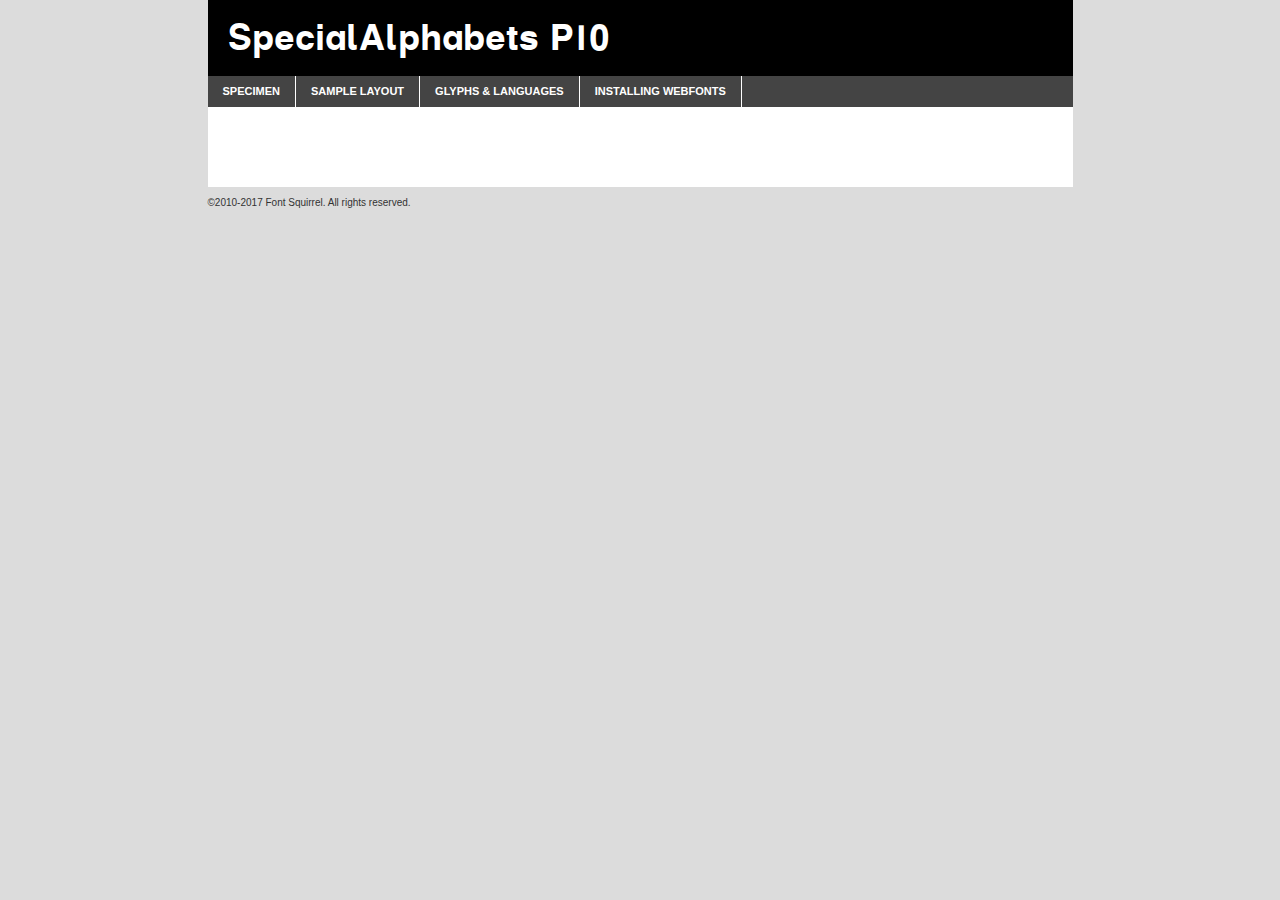
<file: TRIEDUC_OLD_1/assets/fonts/webfontkit-20191029-000448/specialalphabetsp10-demo.html>
<!DOCTYPE html PUBLIC "-//W3C//DTD XHTML 1.0 Transitional//EN"
	"http://www.w3.org/TR/xhtml1/DTD/xhtml1-transitional.dtd">

<html xmlns="http://www.w3.org/1999/xhtml" xml:lang="en" lang="en">
<head>
	<meta http-equiv="Content-Type" content="text/html; charset=utf-8" />
	<script src="http://ajax.googleapis.com/ajax/libs/jquery/1.7.2/jquery.min.js" type="text/javascript" charset="utf-8"></script>
	<script type="text/javascript">
	(function($){$.fn.easyTabs=function(option){var param=jQuery.extend({fadeSpeed:"fast",defaultContent:1,activeClass:'active'},option);$(this).each(function(){var thisId="#"+this.id;if(param.defaultContent==''){param.defaultContent=1;}
	if(typeof param.defaultContent=="number")
	{var defaultTab=$(thisId+" .tabs li:eq("+(param.defaultContent-1)+") a").attr('href').substr(1);}else{var defaultTab=param.defaultContent;}
	$(thisId+" .tabs li a").each(function(){var tabToHide=$(this).attr('href').substr(1);$("#"+tabToHide).addClass('easytabs-tab-content');});hideAll();changeContent(defaultTab);function hideAll(){$(thisId+" .easytabs-tab-content").hide();}
	function changeContent(tabId){hideAll();$(thisId+" .tabs li").removeClass(param.activeClass);$(thisId+" .tabs li a[href=#"+tabId+"]").closest('li').addClass(param.activeClass);if(param.fadeSpeed!="none")
	{$(thisId+" #"+tabId).fadeIn(param.fadeSpeed);}else{$(thisId+" #"+tabId).show();}}
	$(thisId+" .tabs li").click(function(){var tabId=$(this).find('a').attr('href').substr(1);changeContent(tabId);return false;});});}})(jQuery);
	</script>
	<link rel="stylesheet" href="specimen_files/specimen_stylesheet.css" type="text/css" charset="utf-8" />
	<link rel="stylesheet" href="stylesheet.css" type="text/css" charset="utf-8" />

	<style type="text/css">
					body{
				font-family: 'specialalphabetsp10';
							}
		</style>

	<title>SpecialAlphabets P10 Specimen</title>
	
	
	<script type="text/javascript" charset="utf-8">
		$(document).ready(function() {
			$('#container').easyTabs({defaultContent:1});
		});
	</script>
</head>

<body>
<div id="container">
	<div id="header">
		SpecialAlphabets P10	</div>
	<ul class="tabs">
		<li><a href="#specimen">Specimen</a></li>
		<li><a href="#layout">Sample Layout</a></li>
				<li><a href="#glyphs">Glyphs &amp; Languages</a></li>
		<li><a href="#installing">Installing Webfonts</a></li>
		
	</ul>
	
	<div id="main_content">

		
			<div id="specimen">
		
				<div class="section">
					<div class="grid12 firstcol">
						<div class="huge">AaBb</div>
					</div>
				</div>
		
				<div class="section">
					<div class="glyph_range">A&#x200B;B&#x200b;C&#x200b;D&#x200b;E&#x200b;F&#x200b;G&#x200b;H&#x200b;I&#x200b;J&#x200b;K&#x200b;L&#x200b;M&#x200b;N&#x200b;O&#x200b;P&#x200b;Q&#x200b;R&#x200b;S&#x200b;T&#x200b;U&#x200b;V&#x200b;W&#x200b;X&#x200b;Y&#x200b;Z&#x200b;a&#x200b;b&#x200b;c&#x200b;d&#x200b;e&#x200b;f&#x200b;g&#x200b;h&#x200b;i&#x200b;j&#x200b;k&#x200b;l&#x200b;m&#x200b;n&#x200b;o&#x200b;p&#x200b;q&#x200b;r&#x200b;s&#x200b;t&#x200b;u&#x200b;v&#x200b;w&#x200b;x&#x200b;y&#x200b;z&#x200b;1&#x200b;2&#x200b;3&#x200b;4&#x200b;5&#x200b;6&#x200b;7&#x200b;8&#x200b;9&#x200b;0&#x200b;&amp;&#x200b;.&#x200b;,&#x200b;?&#x200b;!&#x200b;&#64;&#x200b;(&#x200b;)&#x200b;#&#x200b;$&#x200b;%&#x200b;*&#x200b;+&#x200b;-&#x200b;=&#x200b;:&#x200b;;</div>
				</div>
				<div class="section">
					<div class="grid12 firstcol">
						<table class="sample_table">
							<tr><td>10</td><td class="size10">abcdefghijklmnopqrstuvwxyzABCDEFGHIJKLMNOPQRSTUVWXYZ0123456789abcdefghijklmnopqrstuvwxyzABCDEFGHIJKLMNOPQRSTUVWXYZ0123456789abcdefghijklmnopqrstuvwxyzABCDEFGHIJKLMNOPQRSTUVWXYZ</td></tr>
							<tr><td>11</td><td class="size11">abcdefghijklmnopqrstuvwxyzABCDEFGHIJKLMNOPQRSTUVWXYZ0123456789abcdefghijklmnopqrstuvwxyzABCDEFGHIJKLMNOPQRSTUVWXYZ0123456789abcdefghijklmnopqrstuvwxyzABCDEFGHIJKLMNOPQRSTUVWXYZ</td></tr>
							<tr><td>12</td><td class="size12">abcdefghijklmnopqrstuvwxyzABCDEFGHIJKLMNOPQRSTUVWXYZ0123456789abcdefghijklmnopqrstuvwxyzABCDEFGHIJKLMNOPQRSTUVWXYZ0123456789abcdefghijklmnopqrstuvwxyzABCDEFGHIJKLMNOPQRSTUVWXYZ</td></tr>
							<tr><td>13</td><td class="size13">abcdefghijklmnopqrstuvwxyzABCDEFGHIJKLMNOPQRSTUVWXYZ0123456789abcdefghijklmnopqrstuvwxyzABCDEFGHIJKLMNOPQRSTUVWXYZ0123456789abcdefghijklmnopqrstuvwxyzABCDEFGHIJKLMNOPQRSTUVWXYZ</td></tr>
							<tr><td>14</td><td class="size14">abcdefghijklmnopqrstuvwxyzABCDEFGHIJKLMNOPQRSTUVWXYZ0123456789abcdefghijklmnopqrstuvwxyzABCDEFGHIJKLMNOPQRSTUVWXYZ0123456789abcdefghijklmnopqrstuvwxyzABCDEFGHIJKLMNOPQRSTUVWXYZ</td></tr>
							<tr><td>16</td><td class="size16">abcdefghijklmnopqrstuvwxyzABCDEFGHIJKLMNOPQRSTUVWXYZ0123456789abcdefghijklmnopqrstuvwxyzABCDEFGHIJKLMNOPQRSTUVWXYZ</td></tr>
							<tr><td>18</td><td class="size18">abcdefghijklmnopqrstuvwxyzABCDEFGHIJKLMNOPQRSTUVWXYZ0123456789abcdefghijklmnopqrstuvwxyzABCDEFGHIJKLMNOPQRSTUVWXYZ</td></tr>
							<tr><td>20</td><td class="size20">abcdefghijklmnopqrstuvwxyzABCDEFGHIJKLMNOPQRSTUVWXYZ0123456789abcdefghijklmnopqrstuvwxyzABCDEFGHIJKLMNOPQRSTUVWXYZ</td></tr>
							<tr><td>24</td><td class="size24">abcdefghijklmnopqrstuvwxyzABCDEFGHIJKLMNOPQRSTUVWXYZ0123456789abcdefghijklmnopqrstuvwxyzABCDEFGHIJKLMNOPQRSTUVWXYZ</td></tr>
							<tr><td>30</td><td class="size30">abcdefghijklmnopqrstuvwxyzABCDEFGHIJKLMNOPQRSTUVWXYZ0123456789abcdefghijklmnopqrstuvwxyzABCDEFGHIJKLMNOPQRSTUVWXYZ</td></tr>
							<tr><td>36</td><td class="size36">abcdefghijklmnopqrstuvwxyzABCDEFGHIJKLMNOPQRSTUVWXYZ0123456789abcdefghijklmnopqrstuvwxyzABCDEFGHIJKLMNOPQRSTUVWXYZ</td></tr>
							<tr><td>48</td><td class="size48">abcdefghijklmnopqrstuvwxyzABCDEFGHIJKLMNOPQRSTUVWXYZ0123456789abcdefghijklmnopqrstuvwxyzABCDEFGHIJKLMNOPQRSTUVWXYZ</td></tr>
							<tr><td>60</td><td class="size60">abcdefghijklmnopqrstuvwxyzABCDEFGHIJKLMNOPQRSTUVWXYZ0123456789abcdefghijklmnopqrstuvwxyzABCDEFGHIJKLMNOPQRSTUVWXYZ</td></tr>
							<tr><td>72</td><td class="size72">abcdefghijklmnopqrstuvwxyzABCDEFGHIJKLMNOPQRSTUVWXYZ0123456789abcdefghijklmnopqrstuvwxyzABCDEFGHIJKLMNOPQRSTUVWXYZ</td></tr>
							<tr><td>90</td><td class="size90">abcdefghijklmnopqrstuvwxyzABCDEFGHIJKLMNOPQRSTUVWXYZ0123456789abcdefghijklmnopqrstuvwxyzABCDEFGHIJKLMNOPQRSTUVWXYZ</td></tr>
						</table>
				
					</div>
			
				</div>
		
		
		
								<div class="section" id="bodycomparison">


										<div id="xheight">
				<div class="fontbody">&#x25FC;&#x25FC;&#x25FC;&#x25FC;&#x25FC;&#x25FC;&#x25FC;&#x25FC;&#x25FC;&#x25FC;&#x25FC;&#x25FC;&#x25FC;&#x25FC;&#x25FC;&#x25FC;&#x25FC;&#x25FC;&#x25FC;&#x25FC;&#x25FC;&#x25FC;&#x25FC;&#x25FC;&#x25FC;&#x25FC;&#x25FC;&#x25FC;&#x25FC;&#x25FC;&#x25FC;&#x25FC;&#x25FC;&#x25FC;&#x25FC;&#x25FC;&#x25FC;&#x25FC;&#x25FC;&#x25FC;&#x25FC;&#x25FC;&#x25FC;&#x25FC;&#x25FC;&#x25FC;&#x25FC;&#x25FC;&#x25FC;&#x25FC;&#x25FC;&#x25FC;&#x25FC;&#x25FC;&#x25FC;&#x25FC;&#x25FC;&#x25FC;&#x25FC;&#x25FC;&#x25FC;&#x25FC;&#x25FC;&#x25FC;&#x25FC;&#x25FC;&#x25FC;&#x25FC;&#x25FC;&#x25FC;&#x25FC;&#x25FC;&#x25FC;&#x25FC;&#x25FC;&#x25FC;&#x25FC;&#x25FC;&#x25FC;&#x25FC;&#x25FC;&#x25FC;&#x25FC;&#x25FC;&#x25FC;&#x25FC;&#x25FC;&#x25FC;&#x25FC;&#x25FC;&#x25FC;&#x25FC;&#x25FC;&#x25FC;&#x25FC;&#x25FC;&#x25FC;&#x25FC;&#x25FC;body</div><div class="arialbody">body</div><div class="verdanabody">body</div><div class="georgiabody">body</div></div>
										<div class="fontbody" style="z-index:1">
											body<span>SpecialAlphabets P10</span>
										</div>
										<div class="arialbody" style="z-index:1">
											body<span>Arial</span>
										</div>
										<div class="verdanabody" style="z-index:1">
											body<span>Verdana</span>
										</div>
										<div class="georgiabody" style="z-index:1">
											body<span>Georgia</span>
										</div>



								</div>
		
		
				<div class="section psample psample_row1" id="">
					
					<div class="grid2 firstcol">
						<p class="size10"><span>10.</span>Aenean lacinia bibendum nulla sed consectetur. Fusce dapibus, tellus ac cursus commodo, tortor mauris condimentum nibh, ut fermentum massa justo sit amet risus. Nullam id dolor id nibh ultricies vehicula ut id elit. Cum sociis natoque penatibus et magnis dis parturient montes, nascetur ridiculus mus. Nulla vitae elit libero, a pharetra augue.</p>
			
					</div>
					<div class="grid3">
						<p class="size11"><span>11.</span>Aenean lacinia bibendum nulla sed consectetur. Fusce dapibus, tellus ac cursus commodo, tortor mauris condimentum nibh, ut fermentum massa justo sit amet risus. Nullam id dolor id nibh ultricies vehicula ut id elit. Cum sociis natoque penatibus et magnis dis parturient montes, nascetur ridiculus mus. Nulla vitae elit libero, a pharetra augue.</p>
			
					</div>
					<div class="grid3">
						<p class="size12"><span>12.</span>Aenean lacinia bibendum nulla sed consectetur. Fusce dapibus, tellus ac cursus commodo, tortor mauris condimentum nibh, ut fermentum massa justo sit amet risus. Nullam id dolor id nibh ultricies vehicula ut id elit. Cum sociis natoque penatibus et magnis dis parturient montes, nascetur ridiculus mus. Nulla vitae elit libero, a pharetra augue.</p>
			
					</div>
					<div class="grid4">
						<p class="size13"><span>13.</span>Aenean lacinia bibendum nulla sed consectetur. Fusce dapibus, tellus ac cursus commodo, tortor mauris condimentum nibh, ut fermentum massa justo sit amet risus. Nullam id dolor id nibh ultricies vehicula ut id elit. Cum sociis natoque penatibus et magnis dis parturient montes, nascetur ridiculus mus. Nulla vitae elit libero, a pharetra augue.</p>
			
					</div>
					<div class="white_blend"></div>
					
				</div>
				<div class="section psample psample_row2" id="">
					<div class="grid3 firstcol">
						<p class="size14"><span>14.</span>Aenean lacinia bibendum nulla sed consectetur. Fusce dapibus, tellus ac cursus commodo, tortor mauris condimentum nibh, ut fermentum massa justo sit amet risus. Nullam id dolor id nibh ultricies vehicula ut id elit. Cum sociis natoque penatibus et magnis dis parturient montes, nascetur ridiculus mus. Nulla vitae elit libero, a pharetra augue.</p>
			
					</div>
					<div class="grid4">
						<p class="size16"><span>16.</span>Aenean lacinia bibendum nulla sed consectetur. Fusce dapibus, tellus ac cursus commodo, tortor mauris condimentum nibh, ut fermentum massa justo sit amet risus. Nullam id dolor id nibh ultricies vehicula ut id elit. Cum sociis natoque penatibus et magnis dis parturient montes, nascetur ridiculus mus. Nulla vitae elit libero, a pharetra augue.</p>
			
					</div>
					<div class="grid5">
						<p class="size18"><span>18.</span>Aenean lacinia bibendum nulla sed consectetur. Fusce dapibus, tellus ac cursus commodo, tortor mauris condimentum nibh, ut fermentum massa justo sit amet risus. Nullam id dolor id nibh ultricies vehicula ut id elit. Cum sociis natoque penatibus et magnis dis parturient montes, nascetur ridiculus mus. Nulla vitae elit libero, a pharetra augue.</p>
			
					</div>

					<div class="white_blend"></div>

				</div>
				
				<div class="section psample psample_row3" id="">
					<div class="grid5 firstcol">
						<p class="size20"><span>20.</span>Aenean lacinia bibendum nulla sed consectetur. Fusce dapibus, tellus ac cursus commodo, tortor mauris condimentum nibh, ut fermentum massa justo sit amet risus. Nullam id dolor id nibh ultricies vehicula ut id elit. Cum sociis natoque penatibus et magnis dis parturient montes, nascetur ridiculus mus. Nulla vitae elit libero, a pharetra augue.</p>
					</div>
					<div class="grid7">
						<p class="size24"><span>24.</span>Aenean lacinia bibendum nulla sed consectetur. Fusce dapibus, tellus ac cursus commodo, tortor mauris condimentum nibh, ut fermentum massa justo sit amet risus. Nullam id dolor id nibh ultricies vehicula ut id elit. Cum sociis natoque penatibus et magnis dis parturient montes, nascetur ridiculus mus. Nulla vitae elit libero, a pharetra augue.</p>
					</div>
					
					<div class="white_blend"></div>
					
				</div>
				
				<div class="section psample psample_row4" id="">
					<div class="grid12 firstcol">
						<p class="size30"><span>30.</span>Aenean lacinia bibendum nulla sed consectetur. Fusce dapibus, tellus ac cursus commodo, tortor mauris condimentum nibh, ut fermentum massa justo sit amet risus. Nullam id dolor id nibh ultricies vehicula ut id elit. Cum sociis natoque penatibus et magnis dis parturient montes, nascetur ridiculus mus. Nulla vitae elit libero, a pharetra augue.</p>
					</div>
					<div class="white_blend"></div>
					
				</div>
				
				
				
				<div class="section psample psample_row1 fullreverse">
					<div class="grid2 firstcol">
						<p class="size10"><span>10.</span>Aenean lacinia bibendum nulla sed consectetur. Fusce dapibus, tellus ac cursus commodo, tortor mauris condimentum nibh, ut fermentum massa justo sit amet risus. Nullam id dolor id nibh ultricies vehicula ut id elit. Cum sociis natoque penatibus et magnis dis parturient montes, nascetur ridiculus mus. Nulla vitae elit libero, a pharetra augue.</p>
			
					</div>
					<div class="grid3">
						<p class="size11"><span>11.</span>Aenean lacinia bibendum nulla sed consectetur. Fusce dapibus, tellus ac cursus commodo, tortor mauris condimentum nibh, ut fermentum massa justo sit amet risus. Nullam id dolor id nibh ultricies vehicula ut id elit. Cum sociis natoque penatibus et magnis dis parturient montes, nascetur ridiculus mus. Nulla vitae elit libero, a pharetra augue.</p>
			
					</div>
					<div class="grid3">
						<p class="size12"><span>12.</span>Aenean lacinia bibendum nulla sed consectetur. Fusce dapibus, tellus ac cursus commodo, tortor mauris condimentum nibh, ut fermentum massa justo sit amet risus. Nullam id dolor id nibh ultricies vehicula ut id elit. Cum sociis natoque penatibus et magnis dis parturient montes, nascetur ridiculus mus. Nulla vitae elit libero, a pharetra augue.</p>
			
					</div>
					<div class="grid4">
						<p class="size13"><span>13.</span>Aenean lacinia bibendum nulla sed consectetur. Fusce dapibus, tellus ac cursus commodo, tortor mauris condimentum nibh, ut fermentum massa justo sit amet risus. Nullam id dolor id nibh ultricies vehicula ut id elit. Cum sociis natoque penatibus et magnis dis parturient montes, nascetur ridiculus mus. Nulla vitae elit libero, a pharetra augue.</p>
			
					</div>
					<div class="black_blend"></div>
					
				</div>
				
				<div class="section psample psample_row2 fullreverse">
					<div class="grid3 firstcol">
						<p class="size14"><span>14.</span>Aenean lacinia bibendum nulla sed consectetur. Fusce dapibus, tellus ac cursus commodo, tortor mauris condimentum nibh, ut fermentum massa justo sit amet risus. Nullam id dolor id nibh ultricies vehicula ut id elit. Cum sociis natoque penatibus et magnis dis parturient montes, nascetur ridiculus mus. Nulla vitae elit libero, a pharetra augue.</p>
			
					</div>
					<div class="grid4">
						<p class="size16"><span>16.</span>Aenean lacinia bibendum nulla sed consectetur. Fusce dapibus, tellus ac cursus commodo, tortor mauris condimentum nibh, ut fermentum massa justo sit amet risus. Nullam id dolor id nibh ultricies vehicula ut id elit. Cum sociis natoque penatibus et magnis dis parturient montes, nascetur ridiculus mus. Nulla vitae elit libero, a pharetra augue.</p>
			
					</div>
					<div class="grid5">
						<p class="size18"><span>18.</span>Aenean lacinia bibendum nulla sed consectetur. Fusce dapibus, tellus ac cursus commodo, tortor mauris condimentum nibh, ut fermentum massa justo sit amet risus. Nullam id dolor id nibh ultricies vehicula ut id elit. Cum sociis natoque penatibus et magnis dis parturient montes, nascetur ridiculus mus. Nulla vitae elit libero, a pharetra augue.</p>
			
					</div>
					<div class="black_blend"></div>

				</div>
				
				<div class="section psample fullreverse psample_row3" id="">
					<div class="grid5 firstcol">
						<p class="size20"><span>20.</span>Aenean lacinia bibendum nulla sed consectetur. Fusce dapibus, tellus ac cursus commodo, tortor mauris condimentum nibh, ut fermentum massa justo sit amet risus. Nullam id dolor id nibh ultricies vehicula ut id elit. Cum sociis natoque penatibus et magnis dis parturient montes, nascetur ridiculus mus. Nulla vitae elit libero, a pharetra augue.</p>
					</div>
					<div class="grid7">
						<p class="size24"><span>24.</span>Aenean lacinia bibendum nulla sed consectetur. Fusce dapibus, tellus ac cursus commodo, tortor mauris condimentum nibh, ut fermentum massa justo sit amet risus. Nullam id dolor id nibh ultricies vehicula ut id elit. Cum sociis natoque penatibus et magnis dis parturient montes, nascetur ridiculus mus. Nulla vitae elit libero, a pharetra augue.</p>
					</div>
					
					<div class="black_blend"></div>
					
				</div>
				
				<div class="section psample fullreverse psample_row4" id="" style="border-bottom: 20px #000 solid;">
					<div class="grid12 firstcol">
						<p class="size30"><span>30.</span>Aenean lacinia bibendum nulla sed consectetur. Fusce dapibus, tellus ac cursus commodo, tortor mauris condimentum nibh, ut fermentum massa justo sit amet risus. Nullam id dolor id nibh ultricies vehicula ut id elit. Cum sociis natoque penatibus et magnis dis parturient montes, nascetur ridiculus mus. Nulla vitae elit libero, a pharetra augue.</p>
					</div>
					<div class="black_blend"></div>
					
				</div>
				
				
				
				
			</div>
			
			<div id="layout">
				
				<div class="section">
					
					<div class="grid12 firstcol">
						<h1>Lorem Ipsum Dolor</h1>
						<h2>Etiam porta sem malesuada magna mollis euismod</h2>
						
						<p class="byline">By <a href="#link">Aenean Lacinia</a></p>
					</div>
				</div>
				<div class="section">
					<div class="grid8 firstcol">
						<p class="large">Donec sed odio dui. Morbi leo risus, porta ac consectetur ac, vestibulum at eros. Fusce dapibus, tellus ac cursus commodo, tortor mauris condimentum nibh, ut fermentum massa justo sit amet risus. </p>

						
						<h3>Pellentesque ornare sem</h3>

						<p>Maecenas sed diam eget risus varius blandit sit amet non magna. Maecenas faucibus mollis interdum. Donec ullamcorper nulla non metus auctor fringilla. Nullam id dolor id nibh ultricies vehicula ut id elit. Nullam id dolor id nibh ultricies vehicula ut id elit. </p>

						<p>Aenean eu leo quam. Pellentesque ornare sem lacinia quam venenatis vestibulum. Lorem ipsum dolor sit amet, consectetur adipiscing elit. Cum sociis natoque penatibus et magnis dis parturient montes, nascetur ridiculus mus. </p>

						<p>Nulla vitae elit libero, a pharetra augue. Praesent commodo cursus magna, vel scelerisque nisl consectetur et. Aenean lacinia bibendum nulla sed consectetur. </p>

						<p>Nullam quis risus eget urna mollis ornare vel eu leo. Nullam quis risus eget urna mollis ornare vel eu leo. Maecenas sed diam eget risus varius blandit sit amet non magna. Donec ullamcorper nulla non metus auctor fringilla. </p>

						<h3>Cras mattis consectetur</h3>

						<p>Aenean eu leo quam. Pellentesque ornare sem lacinia quam venenatis vestibulum. Aenean lacinia bibendum nulla sed consectetur. Integer posuere erat a ante venenatis dapibus posuere velit aliquet. Cras mattis consectetur purus sit amet fermentum. </p>

						<p>Nullam id dolor id nibh ultricies vehicula ut id elit. Nullam quis risus eget urna mollis ornare vel eu leo. Cras mattis consectetur purus sit amet fermentum.</p>
					</div>
					
					<div class="grid4 sidebar">
						
						<div class="box reverse">
							<p class="last">Nullam quis risus eget urna mollis ornare vel eu leo. Donec ullamcorper nulla non metus auctor fringilla. Cras mattis consectetur purus sit amet fermentum. Sed posuere consectetur est at lobortis. Lorem ipsum dolor sit amet, consectetur adipiscing elit. </p>
						</div>
						
						<p class="caption">Maecenas sed diam eget risus varius.</p>

						<p>Vestibulum id ligula porta felis euismod semper. Integer posuere erat a ante venenatis dapibus posuere velit aliquet. Vestibulum id ligula porta felis euismod semper. Sed posuere consectetur est at lobortis. Maecenas sed diam eget risus varius blandit sit amet non magna. Fusce dapibus, tellus ac cursus commodo, tortor mauris condimentum nibh, ut fermentum massa justo sit amet risus. </p>

					

						<p>Duis mollis, est non commodo luctus, nisi erat porttitor ligula, eget lacinia odio sem nec elit. Aenean lacinia bibendum nulla sed consectetur. Vivamus sagittis lacus vel augue laoreet rutrum faucibus dolor auctor. Aenean lacinia bibendum nulla sed consectetur. Nullam quis risus eget urna mollis ornare vel eu leo. </p>

						<p>Praesent commodo cursus magna, vel scelerisque nisl consectetur et. Donec ullamcorper nulla non metus auctor fringilla. Maecenas faucibus mollis interdum. Fusce dapibus, tellus ac cursus commodo, tortor mauris condimentum nibh, ut fermentum massa justo sit amet risus. </p>

					</div>
				</div>
				
			</div>


			



		<div id="glyphs">
			<div class="section">
				<div class="grid12 firstcol">
			
				<h1>Language Support</h1>
				<p>The subset of SpecialAlphabets P10 in this kit supports the following languages:<br />
			
					Albanian, English, Frisian, German, Italian, Malagasy, Alsatian, Arapaho, Arrernte, Bislama, Cebuano, Corsican, Fijian, French_creole, Gilbertese, Haitian_creole, Hiligaynon, Hmong, Hopi, Ibanag, Iloko_ilokano, Indonesian, Interglossa_glosa, Interlingua, Irish_gaelic, Jerriais, Lojban, Lombard, Luxembourgeois, Manx, Mohawk, Norfolk_pitcairnese, Occitan, Oromo, Pangasinan, Piedmontese, Potawatomi, Rhaeto-romance, Romansh, Rotokas, Sardinian, Scots_gaelic, Seychelles_creole, Shona, Somali, Southern_ndebele, Swahili, Swati_swazi, Tok_pisin, Uyghur_latinized, Volapuk, Warlpiri, Xhosa, Yapese, Zulu, Latinbasic, Demo				</p>
				<h1>Glyph Chart</h1>
				<p>The subset of SpecialAlphabets P10 in this kit includes all the glyphs listed below. Unicode entities are included above each glyph to help you insert individual characters into your layout.</p>
				<div id="glyph_chart">
			
																				 <div><p>&amp;#32;</p>&#32;</div>
																				 <div><p>&amp;#33;</p>&#33;</div>
																				 <div><p>&amp;#34;</p>&#34;</div>
																				 <div><p>&amp;#36;</p>&#36;</div>
																				 <div><p>&amp;#37;</p>&#37;</div>
																				 <div><p>&amp;#38;</p>&#38;</div>
																				 <div><p>&amp;#39;</p>&#39;</div>
																				 <div><p>&amp;#40;</p>&#40;</div>
																				 <div><p>&amp;#41;</p>&#41;</div>
																				 <div><p>&amp;#42;</p>&#42;</div>
																				 <div><p>&amp;#43;</p>&#43;</div>
																				 <div><p>&amp;#44;</p>&#44;</div>
																				 <div><p>&amp;#45;</p>&#45;</div>
																				 <div><p>&amp;#46;</p>&#46;</div>
																				 <div><p>&amp;#47;</p>&#47;</div>
																				 <div><p>&amp;#48;</p>&#48;</div>
																				 <div><p>&amp;#49;</p>&#49;</div>
																				 <div><p>&amp;#50;</p>&#50;</div>
																				 <div><p>&amp;#51;</p>&#51;</div>
																				 <div><p>&amp;#52;</p>&#52;</div>
																				 <div><p>&amp;#53;</p>&#53;</div>
																				 <div><p>&amp;#54;</p>&#54;</div>
																				 <div><p>&amp;#55;</p>&#55;</div>
																				 <div><p>&amp;#56;</p>&#56;</div>
																				 <div><p>&amp;#57;</p>&#57;</div>
																				 <div><p>&amp;#58;</p>&#58;</div>
																				 <div><p>&amp;#59;</p>&#59;</div>
																				 <div><p>&amp;#61;</p>&#61;</div>
																				 <div><p>&amp;#63;</p>&#63;</div>
																				 <div><p>&amp;#65;</p>&#65;</div>
																				 <div><p>&amp;#66;</p>&#66;</div>
																				 <div><p>&amp;#67;</p>&#67;</div>
																				 <div><p>&amp;#68;</p>&#68;</div>
																				 <div><p>&amp;#69;</p>&#69;</div>
																				 <div><p>&amp;#70;</p>&#70;</div>
																				 <div><p>&amp;#71;</p>&#71;</div>
																				 <div><p>&amp;#72;</p>&#72;</div>
																				 <div><p>&amp;#73;</p>&#73;</div>
																				 <div><p>&amp;#74;</p>&#74;</div>
																				 <div><p>&amp;#75;</p>&#75;</div>
																				 <div><p>&amp;#76;</p>&#76;</div>
																				 <div><p>&amp;#77;</p>&#77;</div>
																				 <div><p>&amp;#78;</p>&#78;</div>
																				 <div><p>&amp;#79;</p>&#79;</div>
																				 <div><p>&amp;#80;</p>&#80;</div>
																				 <div><p>&amp;#81;</p>&#81;</div>
																				 <div><p>&amp;#82;</p>&#82;</div>
																				 <div><p>&amp;#83;</p>&#83;</div>
																				 <div><p>&amp;#84;</p>&#84;</div>
																				 <div><p>&amp;#85;</p>&#85;</div>
																				 <div><p>&amp;#86;</p>&#86;</div>
																				 <div><p>&amp;#87;</p>&#87;</div>
																				 <div><p>&amp;#88;</p>&#88;</div>
																				 <div><p>&amp;#89;</p>&#89;</div>
																				 <div><p>&amp;#90;</p>&#90;</div>
																				 <div><p>&amp;#91;</p>&#91;</div>
																				 <div><p>&amp;#92;</p>&#92;</div>
																				 <div><p>&amp;#93;</p>&#93;</div>
																				 <div><p>&amp;#95;</p>&#95;</div>
																				 <div><p>&amp;#96;</p>&#96;</div>
																				 <div><p>&amp;#97;</p>&#97;</div>
																				 <div><p>&amp;#98;</p>&#98;</div>
																				 <div><p>&amp;#99;</p>&#99;</div>
																				 <div><p>&amp;#100;</p>&#100;</div>
																				 <div><p>&amp;#101;</p>&#101;</div>
																				 <div><p>&amp;#102;</p>&#102;</div>
																				 <div><p>&amp;#103;</p>&#103;</div>
																				 <div><p>&amp;#104;</p>&#104;</div>
																				 <div><p>&amp;#105;</p>&#105;</div>
																				 <div><p>&amp;#106;</p>&#106;</div>
																				 <div><p>&amp;#107;</p>&#107;</div>
																				 <div><p>&amp;#108;</p>&#108;</div>
																				 <div><p>&amp;#109;</p>&#109;</div>
																				 <div><p>&amp;#110;</p>&#110;</div>
																				 <div><p>&amp;#111;</p>&#111;</div>
																				 <div><p>&amp;#112;</p>&#112;</div>
																				 <div><p>&amp;#113;</p>&#113;</div>
																				 <div><p>&amp;#114;</p>&#114;</div>
																				 <div><p>&amp;#115;</p>&#115;</div>
																				 <div><p>&amp;#116;</p>&#116;</div>
																				 <div><p>&amp;#117;</p>&#117;</div>
																				 <div><p>&amp;#118;</p>&#118;</div>
																				 <div><p>&amp;#119;</p>&#119;</div>
																				 <div><p>&amp;#120;</p>&#120;</div>
																				 <div><p>&amp;#121;</p>&#121;</div>
																				 <div><p>&amp;#122;</p>&#122;</div>
																				 <div><p>&amp;#124;</p>&#124;</div>
																				 <div><p>&amp;#160;</p>&#160;</div>
																				 <div><p>&amp;#163;</p>&#163;</div>
																				 <div><p>&amp;#167;</p>&#167;</div>
																				 <div><p>&amp;#168;</p>&#168;</div>
																				 <div><p>&amp;#169;</p>&#169;</div>
																				 <div><p>&amp;#171;</p>&#171;</div>
																				 <div><p>&amp;#173;</p>&#173;</div>
																				 <div><p>&amp;#174;</p>&#174;</div>
																				 <div><p>&amp;#176;</p>&#176;</div>
																				 <div><p>&amp;#177;</p>&#177;</div>
																				 <div><p>&amp;#178;</p>&#178;</div>
																				 <div><p>&amp;#179;</p>&#179;</div>
																				 <div><p>&amp;#180;</p>&#180;</div>
																				 <div><p>&amp;#183;</p>&#183;</div>
																				 <div><p>&amp;#185;</p>&#185;</div>
																				 <div><p>&amp;#187;</p>&#187;</div>
																				 <div><p>&amp;#188;</p>&#188;</div>
																				 <div><p>&amp;#189;</p>&#189;</div>
																				 <div><p>&amp;#190;</p>&#190;</div>
																				 <div><p>&amp;#192;</p>&#192;</div>
																				 <div><p>&amp;#193;</p>&#193;</div>
																				 <div><p>&amp;#194;</p>&#194;</div>
																				 <div><p>&amp;#196;</p>&#196;</div>
																				 <div><p>&amp;#199;</p>&#199;</div>
																				 <div><p>&amp;#200;</p>&#200;</div>
																				 <div><p>&amp;#201;</p>&#201;</div>
																				 <div><p>&amp;#202;</p>&#202;</div>
																				 <div><p>&amp;#203;</p>&#203;</div>
																				 <div><p>&amp;#204;</p>&#204;</div>
																				 <div><p>&amp;#205;</p>&#205;</div>
																				 <div><p>&amp;#206;</p>&#206;</div>
																				 <div><p>&amp;#207;</p>&#207;</div>
																				 <div><p>&amp;#210;</p>&#210;</div>
																				 <div><p>&amp;#211;</p>&#211;</div>
																				 <div><p>&amp;#212;</p>&#212;</div>
																				 <div><p>&amp;#214;</p>&#214;</div>
																				 <div><p>&amp;#215;</p>&#215;</div>
																				 <div><p>&amp;#217;</p>&#217;</div>
																				 <div><p>&amp;#218;</p>&#218;</div>
																				 <div><p>&amp;#219;</p>&#219;</div>
																				 <div><p>&amp;#220;</p>&#220;</div>
																				 <div><p>&amp;#223;</p>&#223;</div>
																				 <div><p>&amp;#224;</p>&#224;</div>
																				 <div><p>&amp;#225;</p>&#225;</div>
																				 <div><p>&amp;#226;</p>&#226;</div>
																				 <div><p>&amp;#228;</p>&#228;</div>
																				 <div><p>&amp;#231;</p>&#231;</div>
																				 <div><p>&amp;#232;</p>&#232;</div>
																				 <div><p>&amp;#233;</p>&#233;</div>
																				 <div><p>&amp;#234;</p>&#234;</div>
																				 <div><p>&amp;#235;</p>&#235;</div>
																				 <div><p>&amp;#236;</p>&#236;</div>
																				 <div><p>&amp;#237;</p>&#237;</div>
																				 <div><p>&amp;#238;</p>&#238;</div>
																				 <div><p>&amp;#239;</p>&#239;</div>
																				 <div><p>&amp;#242;</p>&#242;</div>
																				 <div><p>&amp;#243;</p>&#243;</div>
																				 <div><p>&amp;#244;</p>&#244;</div>
																				 <div><p>&amp;#246;</p>&#246;</div>
																				 <div><p>&amp;#249;</p>&#249;</div>
																				 <div><p>&amp;#250;</p>&#250;</div>
																				 <div><p>&amp;#251;</p>&#251;</div>
																				 <div><p>&amp;#252;</p>&#252;</div>
																				 <div><p>&amp;#255;</p>&#255;</div>
																				 <div><p>&amp;#376;</p>&#376;</div>
																				 <div><p>&amp;#710;</p>&#710;</div>
																				 <div><p>&amp;#8192;</p>&#8192;</div>
																				 <div><p>&amp;#8193;</p>&#8193;</div>
																				 <div><p>&amp;#8194;</p>&#8194;</div>
																				 <div><p>&amp;#8195;</p>&#8195;</div>
																				 <div><p>&amp;#8196;</p>&#8196;</div>
																				 <div><p>&amp;#8197;</p>&#8197;</div>
																				 <div><p>&amp;#8198;</p>&#8198;</div>
																				 <div><p>&amp;#8199;</p>&#8199;</div>
																				 <div><p>&amp;#8200;</p>&#8200;</div>
																				 <div><p>&amp;#8201;</p>&#8201;</div>
																				 <div><p>&amp;#8202;</p>&#8202;</div>
																				 <div><p>&amp;#8208;</p>&#8208;</div>
																				 <div><p>&amp;#8209;</p>&#8209;</div>
																				 <div><p>&amp;#8210;</p>&#8210;</div>
																				 <div><p>&amp;#8211;</p>&#8211;</div>
																				 <div><p>&amp;#8212;</p>&#8212;</div>
																				 <div><p>&amp;#8216;</p>&#8216;</div>
																				 <div><p>&amp;#8217;</p>&#8217;</div>
																				 <div><p>&amp;#8239;</p>&#8239;</div>
																				 <div><p>&amp;#8287;</p>&#8287;</div>
																				 <div><p>&amp;#9724;</p>&#9724;</div>
																																																</div>	
				</div>
		
		
			</div>
		</div>
		
		
		<div id="specs">
			
		</div>
	
		<div id="installing">
			<div class="section">
				<div class="grid7 firstcol">
					<h1>Installing Webfonts</h1>
					
					<p>Webfonts are supported by all major browser platforms but not all in the same way. There are currently four different font formats that must be included in order to target all browsers. This includes TTF, WOFF, EOT and SVG.</p>
					
					<h2>1. Upload your webfonts</h2>
					<p>You must upload your webfont kit to your website. They should be in or near the same directory as your CSS files.</p>
					
					<h2>2. Include the webfont stylesheet</h2>
					<p>A special CSS @font-face declaration helps the various browsers select the appropriate font it needs without causing you a bunch of headaches. Learn more about this syntax by reading the <a href="https://www.fontspring.com/blog/further-hardening-of-the-bulletproof-syntax">Fontspring blog post</a> about it. The code for it is as follows:</p>


<code>
@font-face{ 
	font-family: 'MyWebFont';
	src: url('WebFont.eot');
	src: url('WebFont.eot?#iefix') format('embedded-opentype'),
	     url('WebFont.woff') format('woff'),
	     url('WebFont.ttf') format('truetype'),
	     url('WebFont.svg#webfont') format('svg');
}
</code>

	<p>We've already gone ahead and generated the code for you. All you have to do is link to the stylesheet in your HTML, like this:</p>
	<code>&lt;link rel=&quot;stylesheet&quot; href=&quot;stylesheet.css&quot; type=&quot;text/css&quot; charset=&quot;utf-8&quot; /&gt;</code>

					<h2>3. Modify your own stylesheet</h2>
					<p>To take advantage of your new fonts, you must tell your stylesheet to use them. Look at the original @font-face declaration above and find the property called "font-family." The name linked there will be what you use to reference the font. Prepend that webfont name to the font stack in the "font-family" property, inside the selector you want to change. For example:</p>
<code>p { font-family: 'WebFont', Arial, sans-serif; }</code>

<h2>4. Test</h2>
<p>Getting webfonts to work cross-browser <em>can</em> be tricky. Use the information in the sidebar to help you if you find that fonts aren't loading in a particular browser.</p>
				</div>
				
				<div class="grid5 sidebar">
					<div class="box">
						<h2>Troubleshooting<br />Font-Face Problems</h2>
						<p>Having trouble getting your webfonts to load in your new website? Here are some tips to sort out what might be the problem.</p>

						<h3>Fonts not showing in any browser</h3>

						<p>This sounds like you need to work on the plumbing. You either did not upload the fonts to the correct directory, or you did not link the fonts properly in the CSS. If you've confirmed that all this is correct and you still have a problem, take a look at your .htaccess file and see if requests are getting intercepted.</p>

						<h3>Fonts not loading in iPhone or iPad</h3>

						<p>The most common problem here is that you are serving the fonts from an IIS server. IIS refuses to serve files that have unknown MIME types. If that is the case, you must set the MIME type for SVG to "image/svg+xml" in the server settings. Follow these instructions from Microsoft if you need help.</p>

						<h3>Fonts not loading in Firefox</h3>

						<p>The primary reason for this failure? You are still using a version Firefox older than 3.5. So upgrade already! If that isn't it, then you are very likely serving fonts from a different domain. Firefox requires that all font assets be served from the same domain. Lastly it is possible that you need to add WOFF to your list of MIME types (if you are serving via IIS.)</p>

						<h3>Fonts not loading in IE</h3>

						<p>Are you looking at Internet Explorer on an actual Windows machine or are you cheating by using a service like Adobe BrowserLab? Many of these screenshot services do not render @font-face for IE. Best to test it on a real machine.</p>

						<h3>Fonts not loading in IE9</h3>

						<p>IE9, like Firefox, requires that fonts be served from the same domain as the website. Make sure that is the case.</p>
					</div>
				</div>
			</div>
			
		</div>
	
	</div>
	<div id="footer">
		<p>&copy;2010-2017 Font Squirrel. All rights reserved.</p>
	</div>
</div>
</body>
</html>
</file>
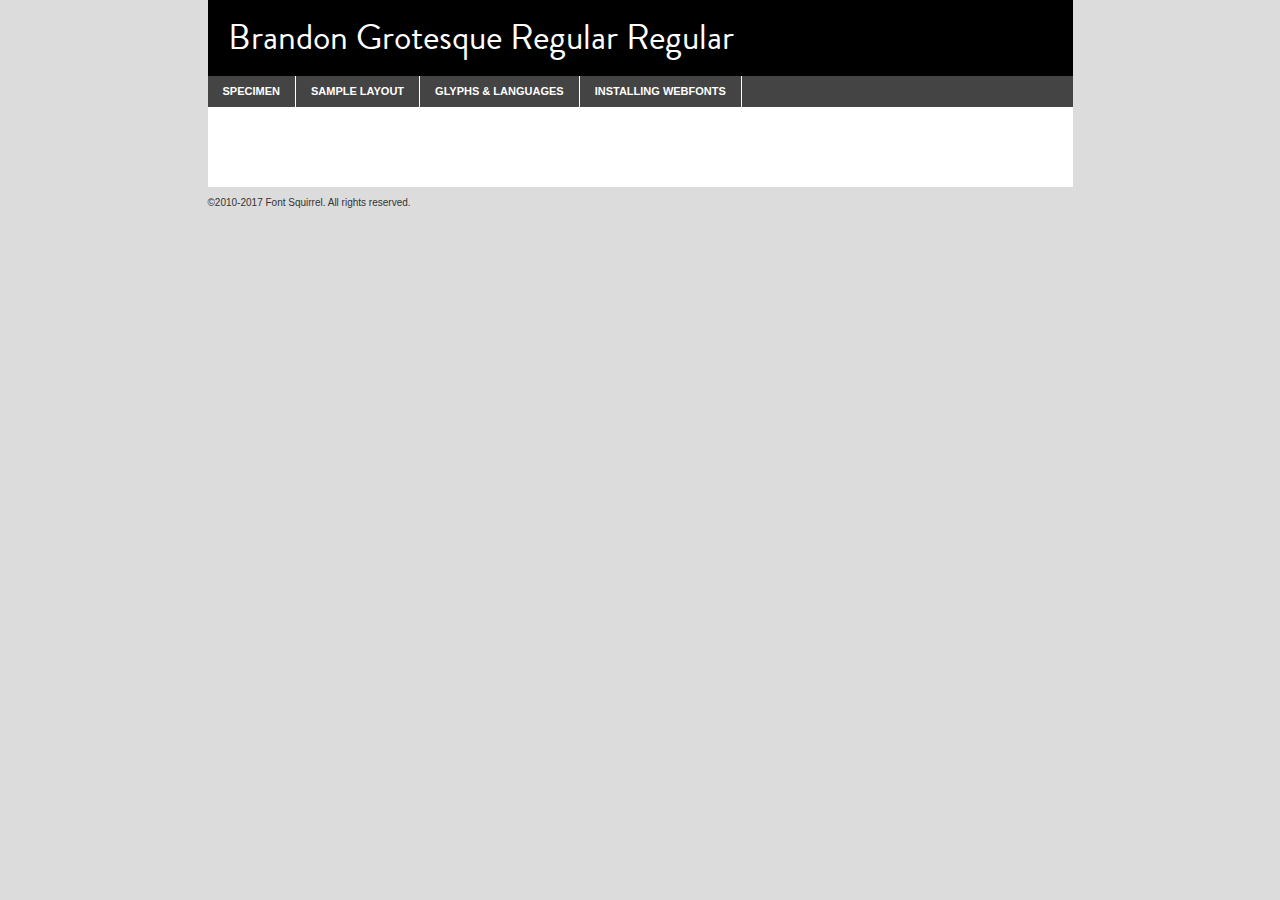
<file: TRIEDUC_OLD_1/assets/fonts/webfontkit-20191029-041042/af1f9cf6d51df55b85e1b496776585c4-demo.html>
<!DOCTYPE html PUBLIC "-//W3C//DTD XHTML 1.0 Transitional//EN"
	"http://www.w3.org/TR/xhtml1/DTD/xhtml1-transitional.dtd">

<html xmlns="http://www.w3.org/1999/xhtml" xml:lang="en" lang="en">
<head>
	<meta http-equiv="Content-Type" content="text/html; charset=utf-8" />
	<script src="http://ajax.googleapis.com/ajax/libs/jquery/1.7.2/jquery.min.js" type="text/javascript" charset="utf-8"></script>
	<script type="text/javascript">
	(function($){$.fn.easyTabs=function(option){var param=jQuery.extend({fadeSpeed:"fast",defaultContent:1,activeClass:'active'},option);$(this).each(function(){var thisId="#"+this.id;if(param.defaultContent==''){param.defaultContent=1;}
	if(typeof param.defaultContent=="number")
	{var defaultTab=$(thisId+" .tabs li:eq("+(param.defaultContent-1)+") a").attr('href').substr(1);}else{var defaultTab=param.defaultContent;}
	$(thisId+" .tabs li a").each(function(){var tabToHide=$(this).attr('href').substr(1);$("#"+tabToHide).addClass('easytabs-tab-content');});hideAll();changeContent(defaultTab);function hideAll(){$(thisId+" .easytabs-tab-content").hide();}
	function changeContent(tabId){hideAll();$(thisId+" .tabs li").removeClass(param.activeClass);$(thisId+" .tabs li a[href=#"+tabId+"]").closest('li').addClass(param.activeClass);if(param.fadeSpeed!="none")
	{$(thisId+" #"+tabId).fadeIn(param.fadeSpeed);}else{$(thisId+" #"+tabId).show();}}
	$(thisId+" .tabs li").click(function(){var tabId=$(this).find('a').attr('href').substr(1);changeContent(tabId);return false;});});}})(jQuery);
	</script>
	<link rel="stylesheet" href="specimen_files/specimen_stylesheet.css" type="text/css" charset="utf-8" />
	<link rel="stylesheet" href="stylesheet.css" type="text/css" charset="utf-8" />

	<style type="text/css">
					body{
				font-family: 'brandon_grotesqueregular';
							}
		</style>

	<title>Brandon Grotesque Regular Regular Specimen</title>
	
	
	<script type="text/javascript" charset="utf-8">
		$(document).ready(function() {
			$('#container').easyTabs({defaultContent:1});
		});
	</script>
</head>

<body>
<div id="container">
	<div id="header">
		Brandon Grotesque Regular Regular	</div>
	<ul class="tabs">
		<li><a href="#specimen">Specimen</a></li>
		<li><a href="#layout">Sample Layout</a></li>
				<li><a href="#glyphs">Glyphs &amp; Languages</a></li>
		<li><a href="#installing">Installing Webfonts</a></li>
		
	</ul>
	
	<div id="main_content">

		
			<div id="specimen">
		
				<div class="section">
					<div class="grid12 firstcol">
						<div class="huge">AaBb</div>
					</div>
				</div>
		
				<div class="section">
					<div class="glyph_range">A&#x200B;B&#x200b;C&#x200b;D&#x200b;E&#x200b;F&#x200b;G&#x200b;H&#x200b;I&#x200b;J&#x200b;K&#x200b;L&#x200b;M&#x200b;N&#x200b;O&#x200b;P&#x200b;Q&#x200b;R&#x200b;S&#x200b;T&#x200b;U&#x200b;V&#x200b;W&#x200b;X&#x200b;Y&#x200b;Z&#x200b;a&#x200b;b&#x200b;c&#x200b;d&#x200b;e&#x200b;f&#x200b;g&#x200b;h&#x200b;i&#x200b;j&#x200b;k&#x200b;l&#x200b;m&#x200b;n&#x200b;o&#x200b;p&#x200b;q&#x200b;r&#x200b;s&#x200b;t&#x200b;u&#x200b;v&#x200b;w&#x200b;x&#x200b;y&#x200b;z&#x200b;1&#x200b;2&#x200b;3&#x200b;4&#x200b;5&#x200b;6&#x200b;7&#x200b;8&#x200b;9&#x200b;0&#x200b;&amp;&#x200b;.&#x200b;,&#x200b;?&#x200b;!&#x200b;&#64;&#x200b;(&#x200b;)&#x200b;#&#x200b;$&#x200b;%&#x200b;*&#x200b;+&#x200b;-&#x200b;=&#x200b;:&#x200b;;</div>
				</div>
				<div class="section">
					<div class="grid12 firstcol">
						<table class="sample_table">
							<tr><td>10</td><td class="size10">abcdefghijklmnopqrstuvwxyzABCDEFGHIJKLMNOPQRSTUVWXYZ0123456789abcdefghijklmnopqrstuvwxyzABCDEFGHIJKLMNOPQRSTUVWXYZ0123456789abcdefghijklmnopqrstuvwxyzABCDEFGHIJKLMNOPQRSTUVWXYZ</td></tr>
							<tr><td>11</td><td class="size11">abcdefghijklmnopqrstuvwxyzABCDEFGHIJKLMNOPQRSTUVWXYZ0123456789abcdefghijklmnopqrstuvwxyzABCDEFGHIJKLMNOPQRSTUVWXYZ0123456789abcdefghijklmnopqrstuvwxyzABCDEFGHIJKLMNOPQRSTUVWXYZ</td></tr>
							<tr><td>12</td><td class="size12">abcdefghijklmnopqrstuvwxyzABCDEFGHIJKLMNOPQRSTUVWXYZ0123456789abcdefghijklmnopqrstuvwxyzABCDEFGHIJKLMNOPQRSTUVWXYZ0123456789abcdefghijklmnopqrstuvwxyzABCDEFGHIJKLMNOPQRSTUVWXYZ</td></tr>
							<tr><td>13</td><td class="size13">abcdefghijklmnopqrstuvwxyzABCDEFGHIJKLMNOPQRSTUVWXYZ0123456789abcdefghijklmnopqrstuvwxyzABCDEFGHIJKLMNOPQRSTUVWXYZ0123456789abcdefghijklmnopqrstuvwxyzABCDEFGHIJKLMNOPQRSTUVWXYZ</td></tr>
							<tr><td>14</td><td class="size14">abcdefghijklmnopqrstuvwxyzABCDEFGHIJKLMNOPQRSTUVWXYZ0123456789abcdefghijklmnopqrstuvwxyzABCDEFGHIJKLMNOPQRSTUVWXYZ0123456789abcdefghijklmnopqrstuvwxyzABCDEFGHIJKLMNOPQRSTUVWXYZ</td></tr>
							<tr><td>16</td><td class="size16">abcdefghijklmnopqrstuvwxyzABCDEFGHIJKLMNOPQRSTUVWXYZ0123456789abcdefghijklmnopqrstuvwxyzABCDEFGHIJKLMNOPQRSTUVWXYZ</td></tr>
							<tr><td>18</td><td class="size18">abcdefghijklmnopqrstuvwxyzABCDEFGHIJKLMNOPQRSTUVWXYZ0123456789abcdefghijklmnopqrstuvwxyzABCDEFGHIJKLMNOPQRSTUVWXYZ</td></tr>
							<tr><td>20</td><td class="size20">abcdefghijklmnopqrstuvwxyzABCDEFGHIJKLMNOPQRSTUVWXYZ0123456789abcdefghijklmnopqrstuvwxyzABCDEFGHIJKLMNOPQRSTUVWXYZ</td></tr>
							<tr><td>24</td><td class="size24">abcdefghijklmnopqrstuvwxyzABCDEFGHIJKLMNOPQRSTUVWXYZ0123456789abcdefghijklmnopqrstuvwxyzABCDEFGHIJKLMNOPQRSTUVWXYZ</td></tr>
							<tr><td>30</td><td class="size30">abcdefghijklmnopqrstuvwxyzABCDEFGHIJKLMNOPQRSTUVWXYZ0123456789abcdefghijklmnopqrstuvwxyzABCDEFGHIJKLMNOPQRSTUVWXYZ</td></tr>
							<tr><td>36</td><td class="size36">abcdefghijklmnopqrstuvwxyzABCDEFGHIJKLMNOPQRSTUVWXYZ0123456789abcdefghijklmnopqrstuvwxyzABCDEFGHIJKLMNOPQRSTUVWXYZ</td></tr>
							<tr><td>48</td><td class="size48">abcdefghijklmnopqrstuvwxyzABCDEFGHIJKLMNOPQRSTUVWXYZ0123456789abcdefghijklmnopqrstuvwxyzABCDEFGHIJKLMNOPQRSTUVWXYZ</td></tr>
							<tr><td>60</td><td class="size60">abcdefghijklmnopqrstuvwxyzABCDEFGHIJKLMNOPQRSTUVWXYZ0123456789abcdefghijklmnopqrstuvwxyzABCDEFGHIJKLMNOPQRSTUVWXYZ</td></tr>
							<tr><td>72</td><td class="size72">abcdefghijklmnopqrstuvwxyzABCDEFGHIJKLMNOPQRSTUVWXYZ0123456789abcdefghijklmnopqrstuvwxyzABCDEFGHIJKLMNOPQRSTUVWXYZ</td></tr>
							<tr><td>90</td><td class="size90">abcdefghijklmnopqrstuvwxyzABCDEFGHIJKLMNOPQRSTUVWXYZ0123456789abcdefghijklmnopqrstuvwxyzABCDEFGHIJKLMNOPQRSTUVWXYZ</td></tr>
						</table>
				
					</div>
			
				</div>
		
		
		
								<div class="section" id="bodycomparison">


										<div id="xheight">
				<div class="fontbody">&#x25FC;&#x25FC;&#x25FC;&#x25FC;&#x25FC;&#x25FC;&#x25FC;&#x25FC;&#x25FC;&#x25FC;&#x25FC;&#x25FC;&#x25FC;&#x25FC;&#x25FC;&#x25FC;&#x25FC;&#x25FC;&#x25FC;&#x25FC;&#x25FC;&#x25FC;&#x25FC;&#x25FC;&#x25FC;&#x25FC;&#x25FC;&#x25FC;&#x25FC;&#x25FC;&#x25FC;&#x25FC;&#x25FC;&#x25FC;&#x25FC;&#x25FC;&#x25FC;&#x25FC;&#x25FC;&#x25FC;&#x25FC;&#x25FC;&#x25FC;&#x25FC;&#x25FC;&#x25FC;&#x25FC;&#x25FC;&#x25FC;&#x25FC;&#x25FC;&#x25FC;&#x25FC;&#x25FC;&#x25FC;&#x25FC;&#x25FC;&#x25FC;&#x25FC;&#x25FC;&#x25FC;&#x25FC;&#x25FC;&#x25FC;&#x25FC;&#x25FC;&#x25FC;&#x25FC;&#x25FC;&#x25FC;&#x25FC;&#x25FC;&#x25FC;&#x25FC;&#x25FC;&#x25FC;&#x25FC;&#x25FC;&#x25FC;&#x25FC;&#x25FC;&#x25FC;&#x25FC;&#x25FC;&#x25FC;&#x25FC;&#x25FC;&#x25FC;&#x25FC;&#x25FC;&#x25FC;&#x25FC;&#x25FC;&#x25FC;&#x25FC;&#x25FC;&#x25FC;&#x25FC;&#x25FC;body</div><div class="arialbody">body</div><div class="verdanabody">body</div><div class="georgiabody">body</div></div>
										<div class="fontbody" style="z-index:1">
											body<span>Brandon Grotesque Regular Regular</span>
										</div>
										<div class="arialbody" style="z-index:1">
											body<span>Arial</span>
										</div>
										<div class="verdanabody" style="z-index:1">
											body<span>Verdana</span>
										</div>
										<div class="georgiabody" style="z-index:1">
											body<span>Georgia</span>
										</div>



								</div>
		
		
				<div class="section psample psample_row1" id="">
					
					<div class="grid2 firstcol">
						<p class="size10"><span>10.</span>Aenean lacinia bibendum nulla sed consectetur. Fusce dapibus, tellus ac cursus commodo, tortor mauris condimentum nibh, ut fermentum massa justo sit amet risus. Nullam id dolor id nibh ultricies vehicula ut id elit. Cum sociis natoque penatibus et magnis dis parturient montes, nascetur ridiculus mus. Nulla vitae elit libero, a pharetra augue.</p>
			
					</div>
					<div class="grid3">
						<p class="size11"><span>11.</span>Aenean lacinia bibendum nulla sed consectetur. Fusce dapibus, tellus ac cursus commodo, tortor mauris condimentum nibh, ut fermentum massa justo sit amet risus. Nullam id dolor id nibh ultricies vehicula ut id elit. Cum sociis natoque penatibus et magnis dis parturient montes, nascetur ridiculus mus. Nulla vitae elit libero, a pharetra augue.</p>
			
					</div>
					<div class="grid3">
						<p class="size12"><span>12.</span>Aenean lacinia bibendum nulla sed consectetur. Fusce dapibus, tellus ac cursus commodo, tortor mauris condimentum nibh, ut fermentum massa justo sit amet risus. Nullam id dolor id nibh ultricies vehicula ut id elit. Cum sociis natoque penatibus et magnis dis parturient montes, nascetur ridiculus mus. Nulla vitae elit libero, a pharetra augue.</p>
			
					</div>
					<div class="grid4">
						<p class="size13"><span>13.</span>Aenean lacinia bibendum nulla sed consectetur. Fusce dapibus, tellus ac cursus commodo, tortor mauris condimentum nibh, ut fermentum massa justo sit amet risus. Nullam id dolor id nibh ultricies vehicula ut id elit. Cum sociis natoque penatibus et magnis dis parturient montes, nascetur ridiculus mus. Nulla vitae elit libero, a pharetra augue.</p>
			
					</div>
					<div class="white_blend"></div>
					
				</div>
				<div class="section psample psample_row2" id="">
					<div class="grid3 firstcol">
						<p class="size14"><span>14.</span>Aenean lacinia bibendum nulla sed consectetur. Fusce dapibus, tellus ac cursus commodo, tortor mauris condimentum nibh, ut fermentum massa justo sit amet risus. Nullam id dolor id nibh ultricies vehicula ut id elit. Cum sociis natoque penatibus et magnis dis parturient montes, nascetur ridiculus mus. Nulla vitae elit libero, a pharetra augue.</p>
			
					</div>
					<div class="grid4">
						<p class="size16"><span>16.</span>Aenean lacinia bibendum nulla sed consectetur. Fusce dapibus, tellus ac cursus commodo, tortor mauris condimentum nibh, ut fermentum massa justo sit amet risus. Nullam id dolor id nibh ultricies vehicula ut id elit. Cum sociis natoque penatibus et magnis dis parturient montes, nascetur ridiculus mus. Nulla vitae elit libero, a pharetra augue.</p>
			
					</div>
					<div class="grid5">
						<p class="size18"><span>18.</span>Aenean lacinia bibendum nulla sed consectetur. Fusce dapibus, tellus ac cursus commodo, tortor mauris condimentum nibh, ut fermentum massa justo sit amet risus. Nullam id dolor id nibh ultricies vehicula ut id elit. Cum sociis natoque penatibus et magnis dis parturient montes, nascetur ridiculus mus. Nulla vitae elit libero, a pharetra augue.</p>
			
					</div>

					<div class="white_blend"></div>

				</div>
				
				<div class="section psample psample_row3" id="">
					<div class="grid5 firstcol">
						<p class="size20"><span>20.</span>Aenean lacinia bibendum nulla sed consectetur. Fusce dapibus, tellus ac cursus commodo, tortor mauris condimentum nibh, ut fermentum massa justo sit amet risus. Nullam id dolor id nibh ultricies vehicula ut id elit. Cum sociis natoque penatibus et magnis dis parturient montes, nascetur ridiculus mus. Nulla vitae elit libero, a pharetra augue.</p>
					</div>
					<div class="grid7">
						<p class="size24"><span>24.</span>Aenean lacinia bibendum nulla sed consectetur. Fusce dapibus, tellus ac cursus commodo, tortor mauris condimentum nibh, ut fermentum massa justo sit amet risus. Nullam id dolor id nibh ultricies vehicula ut id elit. Cum sociis natoque penatibus et magnis dis parturient montes, nascetur ridiculus mus. Nulla vitae elit libero, a pharetra augue.</p>
					</div>
					
					<div class="white_blend"></div>
					
				</div>
				
				<div class="section psample psample_row4" id="">
					<div class="grid12 firstcol">
						<p class="size30"><span>30.</span>Aenean lacinia bibendum nulla sed consectetur. Fusce dapibus, tellus ac cursus commodo, tortor mauris condimentum nibh, ut fermentum massa justo sit amet risus. Nullam id dolor id nibh ultricies vehicula ut id elit. Cum sociis natoque penatibus et magnis dis parturient montes, nascetur ridiculus mus. Nulla vitae elit libero, a pharetra augue.</p>
					</div>
					<div class="white_blend"></div>
					
				</div>
				
				
				
				<div class="section psample psample_row1 fullreverse">
					<div class="grid2 firstcol">
						<p class="size10"><span>10.</span>Aenean lacinia bibendum nulla sed consectetur. Fusce dapibus, tellus ac cursus commodo, tortor mauris condimentum nibh, ut fermentum massa justo sit amet risus. Nullam id dolor id nibh ultricies vehicula ut id elit. Cum sociis natoque penatibus et magnis dis parturient montes, nascetur ridiculus mus. Nulla vitae elit libero, a pharetra augue.</p>
			
					</div>
					<div class="grid3">
						<p class="size11"><span>11.</span>Aenean lacinia bibendum nulla sed consectetur. Fusce dapibus, tellus ac cursus commodo, tortor mauris condimentum nibh, ut fermentum massa justo sit amet risus. Nullam id dolor id nibh ultricies vehicula ut id elit. Cum sociis natoque penatibus et magnis dis parturient montes, nascetur ridiculus mus. Nulla vitae elit libero, a pharetra augue.</p>
			
					</div>
					<div class="grid3">
						<p class="size12"><span>12.</span>Aenean lacinia bibendum nulla sed consectetur. Fusce dapibus, tellus ac cursus commodo, tortor mauris condimentum nibh, ut fermentum massa justo sit amet risus. Nullam id dolor id nibh ultricies vehicula ut id elit. Cum sociis natoque penatibus et magnis dis parturient montes, nascetur ridiculus mus. Nulla vitae elit libero, a pharetra augue.</p>
			
					</div>
					<div class="grid4">
						<p class="size13"><span>13.</span>Aenean lacinia bibendum nulla sed consectetur. Fusce dapibus, tellus ac cursus commodo, tortor mauris condimentum nibh, ut fermentum massa justo sit amet risus. Nullam id dolor id nibh ultricies vehicula ut id elit. Cum sociis natoque penatibus et magnis dis parturient montes, nascetur ridiculus mus. Nulla vitae elit libero, a pharetra augue.</p>
			
					</div>
					<div class="black_blend"></div>
					
				</div>
				
				<div class="section psample psample_row2 fullreverse">
					<div class="grid3 firstcol">
						<p class="size14"><span>14.</span>Aenean lacinia bibendum nulla sed consectetur. Fusce dapibus, tellus ac cursus commodo, tortor mauris condimentum nibh, ut fermentum massa justo sit amet risus. Nullam id dolor id nibh ultricies vehicula ut id elit. Cum sociis natoque penatibus et magnis dis parturient montes, nascetur ridiculus mus. Nulla vitae elit libero, a pharetra augue.</p>
			
					</div>
					<div class="grid4">
						<p class="size16"><span>16.</span>Aenean lacinia bibendum nulla sed consectetur. Fusce dapibus, tellus ac cursus commodo, tortor mauris condimentum nibh, ut fermentum massa justo sit amet risus. Nullam id dolor id nibh ultricies vehicula ut id elit. Cum sociis natoque penatibus et magnis dis parturient montes, nascetur ridiculus mus. Nulla vitae elit libero, a pharetra augue.</p>
			
					</div>
					<div class="grid5">
						<p class="size18"><span>18.</span>Aenean lacinia bibendum nulla sed consectetur. Fusce dapibus, tellus ac cursus commodo, tortor mauris condimentum nibh, ut fermentum massa justo sit amet risus. Nullam id dolor id nibh ultricies vehicula ut id elit. Cum sociis natoque penatibus et magnis dis parturient montes, nascetur ridiculus mus. Nulla vitae elit libero, a pharetra augue.</p>
			
					</div>
					<div class="black_blend"></div>

				</div>
				
				<div class="section psample fullreverse psample_row3" id="">
					<div class="grid5 firstcol">
						<p class="size20"><span>20.</span>Aenean lacinia bibendum nulla sed consectetur. Fusce dapibus, tellus ac cursus commodo, tortor mauris condimentum nibh, ut fermentum massa justo sit amet risus. Nullam id dolor id nibh ultricies vehicula ut id elit. Cum sociis natoque penatibus et magnis dis parturient montes, nascetur ridiculus mus. Nulla vitae elit libero, a pharetra augue.</p>
					</div>
					<div class="grid7">
						<p class="size24"><span>24.</span>Aenean lacinia bibendum nulla sed consectetur. Fusce dapibus, tellus ac cursus commodo, tortor mauris condimentum nibh, ut fermentum massa justo sit amet risus. Nullam id dolor id nibh ultricies vehicula ut id elit. Cum sociis natoque penatibus et magnis dis parturient montes, nascetur ridiculus mus. Nulla vitae elit libero, a pharetra augue.</p>
					</div>
					
					<div class="black_blend"></div>
					
				</div>
				
				<div class="section psample fullreverse psample_row4" id="" style="border-bottom: 20px #000 solid;">
					<div class="grid12 firstcol">
						<p class="size30"><span>30.</span>Aenean lacinia bibendum nulla sed consectetur. Fusce dapibus, tellus ac cursus commodo, tortor mauris condimentum nibh, ut fermentum massa justo sit amet risus. Nullam id dolor id nibh ultricies vehicula ut id elit. Cum sociis natoque penatibus et magnis dis parturient montes, nascetur ridiculus mus. Nulla vitae elit libero, a pharetra augue.</p>
					</div>
					<div class="black_blend"></div>
					
				</div>
				
				
				
				
			</div>
			
			<div id="layout">
				
				<div class="section">
					
					<div class="grid12 firstcol">
						<h1>Lorem Ipsum Dolor</h1>
						<h2>Etiam porta sem malesuada magna mollis euismod</h2>
						
						<p class="byline">By <a href="#link">Aenean Lacinia</a></p>
					</div>
				</div>
				<div class="section">
					<div class="grid8 firstcol">
						<p class="large">Donec sed odio dui. Morbi leo risus, porta ac consectetur ac, vestibulum at eros. Fusce dapibus, tellus ac cursus commodo, tortor mauris condimentum nibh, ut fermentum massa justo sit amet risus. </p>

						
						<h3>Pellentesque ornare sem</h3>

						<p>Maecenas sed diam eget risus varius blandit sit amet non magna. Maecenas faucibus mollis interdum. Donec ullamcorper nulla non metus auctor fringilla. Nullam id dolor id nibh ultricies vehicula ut id elit. Nullam id dolor id nibh ultricies vehicula ut id elit. </p>

						<p>Aenean eu leo quam. Pellentesque ornare sem lacinia quam venenatis vestibulum. Lorem ipsum dolor sit amet, consectetur adipiscing elit. Cum sociis natoque penatibus et magnis dis parturient montes, nascetur ridiculus mus. </p>

						<p>Nulla vitae elit libero, a pharetra augue. Praesent commodo cursus magna, vel scelerisque nisl consectetur et. Aenean lacinia bibendum nulla sed consectetur. </p>

						<p>Nullam quis risus eget urna mollis ornare vel eu leo. Nullam quis risus eget urna mollis ornare vel eu leo. Maecenas sed diam eget risus varius blandit sit amet non magna. Donec ullamcorper nulla non metus auctor fringilla. </p>

						<h3>Cras mattis consectetur</h3>

						<p>Aenean eu leo quam. Pellentesque ornare sem lacinia quam venenatis vestibulum. Aenean lacinia bibendum nulla sed consectetur. Integer posuere erat a ante venenatis dapibus posuere velit aliquet. Cras mattis consectetur purus sit amet fermentum. </p>

						<p>Nullam id dolor id nibh ultricies vehicula ut id elit. Nullam quis risus eget urna mollis ornare vel eu leo. Cras mattis consectetur purus sit amet fermentum.</p>
					</div>
					
					<div class="grid4 sidebar">
						
						<div class="box reverse">
							<p class="last">Nullam quis risus eget urna mollis ornare vel eu leo. Donec ullamcorper nulla non metus auctor fringilla. Cras mattis consectetur purus sit amet fermentum. Sed posuere consectetur est at lobortis. Lorem ipsum dolor sit amet, consectetur adipiscing elit. </p>
						</div>
						
						<p class="caption">Maecenas sed diam eget risus varius.</p>

						<p>Vestibulum id ligula porta felis euismod semper. Integer posuere erat a ante venenatis dapibus posuere velit aliquet. Vestibulum id ligula porta felis euismod semper. Sed posuere consectetur est at lobortis. Maecenas sed diam eget risus varius blandit sit amet non magna. Fusce dapibus, tellus ac cursus commodo, tortor mauris condimentum nibh, ut fermentum massa justo sit amet risus. </p>

					

						<p>Duis mollis, est non commodo luctus, nisi erat porttitor ligula, eget lacinia odio sem nec elit. Aenean lacinia bibendum nulla sed consectetur. Vivamus sagittis lacus vel augue laoreet rutrum faucibus dolor auctor. Aenean lacinia bibendum nulla sed consectetur. Nullam quis risus eget urna mollis ornare vel eu leo. </p>

						<p>Praesent commodo cursus magna, vel scelerisque nisl consectetur et. Donec ullamcorper nulla non metus auctor fringilla. Maecenas faucibus mollis interdum. Fusce dapibus, tellus ac cursus commodo, tortor mauris condimentum nibh, ut fermentum massa justo sit amet risus. </p>

					</div>
				</div>
				
			</div>


			



		<div id="glyphs">
			<div class="section">
				<div class="grid12 firstcol">
			
				<h1>Language Support</h1>
				<p>The subset of Brandon Grotesque Regular Regular in this kit supports the following languages:<br />
			
					Albanian, Basque, Breton, Chamorro, Danish, Dutch, English, Faroese, Finnish, French, Frisian, Galician, German, Icelandic, Italian, Malagasy, Norwegian, Portuguese, Spanish, Alsatian, Aragonese, Arapaho, Arrernte, Asturian, Aymara, Bislama, Cebuano, Corsican, Fijian, French_creole, Genoese, Gilbertese, Greenlandic, Haitian_creole, Hiligaynon, Hmong, Hopi, Ibanag, Iloko_ilokano, Indonesian, Interglossa_glosa, Interlingua, Irish_gaelic, Jerriais, Lojban, Lombard, Luxembourgeois, Manx, Mohawk, Norfolk_pitcairnese, Occitan, Oromo, Pangasinan, Papiamento, Piedmontese, Potawatomi, Rhaeto-romance, Romansh, Rotokas, Sami_lule, Samoan, Sardinian, Scots_gaelic, Seychelles_creole, Shona, Sicilian, Somali, Southern_ndebele, Swahili, Swati_swazi, Tagalog_filipino_pilipino, Tetum, Tok_pisin, Uyghur_latinized, Volapuk, Walloon, Warlpiri, Xhosa, Yapese, Zulu, Latinbasic, Ubasic, Demo				</p>
				<h1>Glyph Chart</h1>
				<p>The subset of Brandon Grotesque Regular Regular in this kit includes all the glyphs listed below. Unicode entities are included above each glyph to help you insert individual characters into your layout.</p>
				<div id="glyph_chart">
			
																				 <div><p>&amp;#13;</p>&#13;</div>
																				 <div><p>&amp;#32;</p>&#32;</div>
																				 <div><p>&amp;#33;</p>&#33;</div>
																				 <div><p>&amp;#34;</p>&#34;</div>
																				 <div><p>&amp;#35;</p>&#35;</div>
																				 <div><p>&amp;#36;</p>&#36;</div>
																				 <div><p>&amp;#37;</p>&#37;</div>
																				 <div><p>&amp;#38;</p>&#38;</div>
																				 <div><p>&amp;#39;</p>&#39;</div>
																				 <div><p>&amp;#40;</p>&#40;</div>
																				 <div><p>&amp;#41;</p>&#41;</div>
																				 <div><p>&amp;#42;</p>&#42;</div>
																				 <div><p>&amp;#43;</p>&#43;</div>
																				 <div><p>&amp;#44;</p>&#44;</div>
																				 <div><p>&amp;#45;</p>&#45;</div>
																				 <div><p>&amp;#46;</p>&#46;</div>
																				 <div><p>&amp;#47;</p>&#47;</div>
																				 <div><p>&amp;#48;</p>&#48;</div>
																				 <div><p>&amp;#49;</p>&#49;</div>
																				 <div><p>&amp;#50;</p>&#50;</div>
																				 <div><p>&amp;#51;</p>&#51;</div>
																				 <div><p>&amp;#52;</p>&#52;</div>
																				 <div><p>&amp;#53;</p>&#53;</div>
																				 <div><p>&amp;#54;</p>&#54;</div>
																				 <div><p>&amp;#55;</p>&#55;</div>
																				 <div><p>&amp;#56;</p>&#56;</div>
																				 <div><p>&amp;#57;</p>&#57;</div>
																				 <div><p>&amp;#58;</p>&#58;</div>
																				 <div><p>&amp;#59;</p>&#59;</div>
																				 <div><p>&amp;#60;</p>&#60;</div>
																				 <div><p>&amp;#61;</p>&#61;</div>
																				 <div><p>&amp;#62;</p>&#62;</div>
																				 <div><p>&amp;#63;</p>&#63;</div>
																				 <div><p>&amp;#64;</p>&#64;</div>
																				 <div><p>&amp;#65;</p>&#65;</div>
																				 <div><p>&amp;#66;</p>&#66;</div>
																				 <div><p>&amp;#67;</p>&#67;</div>
																				 <div><p>&amp;#68;</p>&#68;</div>
																				 <div><p>&amp;#69;</p>&#69;</div>
																				 <div><p>&amp;#70;</p>&#70;</div>
																				 <div><p>&amp;#71;</p>&#71;</div>
																				 <div><p>&amp;#72;</p>&#72;</div>
																				 <div><p>&amp;#73;</p>&#73;</div>
																				 <div><p>&amp;#74;</p>&#74;</div>
																				 <div><p>&amp;#75;</p>&#75;</div>
																				 <div><p>&amp;#76;</p>&#76;</div>
																				 <div><p>&amp;#77;</p>&#77;</div>
																				 <div><p>&amp;#78;</p>&#78;</div>
																				 <div><p>&amp;#79;</p>&#79;</div>
																				 <div><p>&amp;#80;</p>&#80;</div>
																				 <div><p>&amp;#81;</p>&#81;</div>
																				 <div><p>&amp;#82;</p>&#82;</div>
																				 <div><p>&amp;#83;</p>&#83;</div>
																				 <div><p>&amp;#84;</p>&#84;</div>
																				 <div><p>&amp;#85;</p>&#85;</div>
																				 <div><p>&amp;#86;</p>&#86;</div>
																				 <div><p>&amp;#87;</p>&#87;</div>
																				 <div><p>&amp;#88;</p>&#88;</div>
																				 <div><p>&amp;#89;</p>&#89;</div>
																				 <div><p>&amp;#90;</p>&#90;</div>
																				 <div><p>&amp;#91;</p>&#91;</div>
																				 <div><p>&amp;#92;</p>&#92;</div>
																				 <div><p>&amp;#93;</p>&#93;</div>
																				 <div><p>&amp;#94;</p>&#94;</div>
																				 <div><p>&amp;#95;</p>&#95;</div>
																				 <div><p>&amp;#96;</p>&#96;</div>
																				 <div><p>&amp;#97;</p>&#97;</div>
																				 <div><p>&amp;#98;</p>&#98;</div>
																				 <div><p>&amp;#99;</p>&#99;</div>
																				 <div><p>&amp;#100;</p>&#100;</div>
																				 <div><p>&amp;#101;</p>&#101;</div>
																				 <div><p>&amp;#102;</p>&#102;</div>
																				 <div><p>&amp;#103;</p>&#103;</div>
																				 <div><p>&amp;#104;</p>&#104;</div>
																				 <div><p>&amp;#105;</p>&#105;</div>
																				 <div><p>&amp;#106;</p>&#106;</div>
																				 <div><p>&amp;#107;</p>&#107;</div>
																				 <div><p>&amp;#108;</p>&#108;</div>
																				 <div><p>&amp;#109;</p>&#109;</div>
																				 <div><p>&amp;#110;</p>&#110;</div>
																				 <div><p>&amp;#111;</p>&#111;</div>
																				 <div><p>&amp;#112;</p>&#112;</div>
																				 <div><p>&amp;#113;</p>&#113;</div>
																				 <div><p>&amp;#114;</p>&#114;</div>
																				 <div><p>&amp;#115;</p>&#115;</div>
																				 <div><p>&amp;#116;</p>&#116;</div>
																				 <div><p>&amp;#117;</p>&#117;</div>
																				 <div><p>&amp;#118;</p>&#118;</div>
																				 <div><p>&amp;#119;</p>&#119;</div>
																				 <div><p>&amp;#120;</p>&#120;</div>
																				 <div><p>&amp;#121;</p>&#121;</div>
																				 <div><p>&amp;#122;</p>&#122;</div>
																				 <div><p>&amp;#123;</p>&#123;</div>
																				 <div><p>&amp;#124;</p>&#124;</div>
																				 <div><p>&amp;#125;</p>&#125;</div>
																				 <div><p>&amp;#126;</p>&#126;</div>
																				 <div><p>&amp;#160;</p>&#160;</div>
																				 <div><p>&amp;#161;</p>&#161;</div>
																				 <div><p>&amp;#162;</p>&#162;</div>
																				 <div><p>&amp;#163;</p>&#163;</div>
																				 <div><p>&amp;#164;</p>&#164;</div>
																				 <div><p>&amp;#165;</p>&#165;</div>
																				 <div><p>&amp;#166;</p>&#166;</div>
																				 <div><p>&amp;#167;</p>&#167;</div>
																				 <div><p>&amp;#168;</p>&#168;</div>
																				 <div><p>&amp;#169;</p>&#169;</div>
																				 <div><p>&amp;#170;</p>&#170;</div>
																				 <div><p>&amp;#171;</p>&#171;</div>
																				 <div><p>&amp;#172;</p>&#172;</div>
																				 <div><p>&amp;#173;</p>&#173;</div>
																				 <div><p>&amp;#174;</p>&#174;</div>
																				 <div><p>&amp;#175;</p>&#175;</div>
																				 <div><p>&amp;#176;</p>&#176;</div>
																				 <div><p>&amp;#177;</p>&#177;</div>
																				 <div><p>&amp;#178;</p>&#178;</div>
																				 <div><p>&amp;#179;</p>&#179;</div>
																				 <div><p>&amp;#180;</p>&#180;</div>
																				 <div><p>&amp;#181;</p>&#181;</div>
																				 <div><p>&amp;#182;</p>&#182;</div>
																				 <div><p>&amp;#183;</p>&#183;</div>
																				 <div><p>&amp;#184;</p>&#184;</div>
																				 <div><p>&amp;#185;</p>&#185;</div>
																				 <div><p>&amp;#186;</p>&#186;</div>
																				 <div><p>&amp;#187;</p>&#187;</div>
																				 <div><p>&amp;#188;</p>&#188;</div>
																				 <div><p>&amp;#189;</p>&#189;</div>
																				 <div><p>&amp;#190;</p>&#190;</div>
																				 <div><p>&amp;#191;</p>&#191;</div>
																				 <div><p>&amp;#192;</p>&#192;</div>
																				 <div><p>&amp;#193;</p>&#193;</div>
																				 <div><p>&amp;#194;</p>&#194;</div>
																				 <div><p>&amp;#195;</p>&#195;</div>
																				 <div><p>&amp;#196;</p>&#196;</div>
																				 <div><p>&amp;#197;</p>&#197;</div>
																				 <div><p>&amp;#198;</p>&#198;</div>
																				 <div><p>&amp;#199;</p>&#199;</div>
																				 <div><p>&amp;#200;</p>&#200;</div>
																				 <div><p>&amp;#201;</p>&#201;</div>
																				 <div><p>&amp;#202;</p>&#202;</div>
																				 <div><p>&amp;#203;</p>&#203;</div>
																				 <div><p>&amp;#204;</p>&#204;</div>
																				 <div><p>&amp;#205;</p>&#205;</div>
																				 <div><p>&amp;#206;</p>&#206;</div>
																				 <div><p>&amp;#207;</p>&#207;</div>
																				 <div><p>&amp;#208;</p>&#208;</div>
																				 <div><p>&amp;#209;</p>&#209;</div>
																				 <div><p>&amp;#210;</p>&#210;</div>
																				 <div><p>&amp;#211;</p>&#211;</div>
																				 <div><p>&amp;#212;</p>&#212;</div>
																				 <div><p>&amp;#213;</p>&#213;</div>
																				 <div><p>&amp;#214;</p>&#214;</div>
																				 <div><p>&amp;#215;</p>&#215;</div>
																				 <div><p>&amp;#216;</p>&#216;</div>
																				 <div><p>&amp;#217;</p>&#217;</div>
																				 <div><p>&amp;#218;</p>&#218;</div>
																				 <div><p>&amp;#219;</p>&#219;</div>
																				 <div><p>&amp;#220;</p>&#220;</div>
																				 <div><p>&amp;#221;</p>&#221;</div>
																				 <div><p>&amp;#222;</p>&#222;</div>
																				 <div><p>&amp;#223;</p>&#223;</div>
																				 <div><p>&amp;#224;</p>&#224;</div>
																				 <div><p>&amp;#225;</p>&#225;</div>
																				 <div><p>&amp;#226;</p>&#226;</div>
																				 <div><p>&amp;#227;</p>&#227;</div>
																				 <div><p>&amp;#228;</p>&#228;</div>
																				 <div><p>&amp;#229;</p>&#229;</div>
																				 <div><p>&amp;#230;</p>&#230;</div>
																				 <div><p>&amp;#231;</p>&#231;</div>
																				 <div><p>&amp;#232;</p>&#232;</div>
																				 <div><p>&amp;#233;</p>&#233;</div>
																				 <div><p>&amp;#234;</p>&#234;</div>
																				 <div><p>&amp;#235;</p>&#235;</div>
																				 <div><p>&amp;#236;</p>&#236;</div>
																				 <div><p>&amp;#237;</p>&#237;</div>
																				 <div><p>&amp;#238;</p>&#238;</div>
																				 <div><p>&amp;#239;</p>&#239;</div>
																				 <div><p>&amp;#240;</p>&#240;</div>
																				 <div><p>&amp;#241;</p>&#241;</div>
																				 <div><p>&amp;#242;</p>&#242;</div>
																				 <div><p>&amp;#243;</p>&#243;</div>
																				 <div><p>&amp;#244;</p>&#244;</div>
																				 <div><p>&amp;#245;</p>&#245;</div>
																				 <div><p>&amp;#246;</p>&#246;</div>
																				 <div><p>&amp;#247;</p>&#247;</div>
																				 <div><p>&amp;#248;</p>&#248;</div>
																				 <div><p>&amp;#249;</p>&#249;</div>
																				 <div><p>&amp;#250;</p>&#250;</div>
																				 <div><p>&amp;#251;</p>&#251;</div>
																				 <div><p>&amp;#252;</p>&#252;</div>
																				 <div><p>&amp;#253;</p>&#253;</div>
																				 <div><p>&amp;#254;</p>&#254;</div>
																				 <div><p>&amp;#255;</p>&#255;</div>
																				 <div><p>&amp;#338;</p>&#338;</div>
																				 <div><p>&amp;#339;</p>&#339;</div>
																				 <div><p>&amp;#376;</p>&#376;</div>
																				 <div><p>&amp;#710;</p>&#710;</div>
																				 <div><p>&amp;#732;</p>&#732;</div>
																				 <div><p>&amp;#8192;</p>&#8192;</div>
																				 <div><p>&amp;#8193;</p>&#8193;</div>
																				 <div><p>&amp;#8194;</p>&#8194;</div>
																				 <div><p>&amp;#8195;</p>&#8195;</div>
																				 <div><p>&amp;#8196;</p>&#8196;</div>
																				 <div><p>&amp;#8197;</p>&#8197;</div>
																				 <div><p>&amp;#8198;</p>&#8198;</div>
																				 <div><p>&amp;#8199;</p>&#8199;</div>
																				 <div><p>&amp;#8200;</p>&#8200;</div>
																				 <div><p>&amp;#8201;</p>&#8201;</div>
																				 <div><p>&amp;#8202;</p>&#8202;</div>
																				 <div><p>&amp;#8208;</p>&#8208;</div>
																				 <div><p>&amp;#8209;</p>&#8209;</div>
																				 <div><p>&amp;#8210;</p>&#8210;</div>
																				 <div><p>&amp;#8211;</p>&#8211;</div>
																				 <div><p>&amp;#8212;</p>&#8212;</div>
																				 <div><p>&amp;#8216;</p>&#8216;</div>
																				 <div><p>&amp;#8217;</p>&#8217;</div>
																				 <div><p>&amp;#8218;</p>&#8218;</div>
																				 <div><p>&amp;#8220;</p>&#8220;</div>
																				 <div><p>&amp;#8221;</p>&#8221;</div>
																				 <div><p>&amp;#8222;</p>&#8222;</div>
																				 <div><p>&amp;#8226;</p>&#8226;</div>
																				 <div><p>&amp;#8230;</p>&#8230;</div>
																				 <div><p>&amp;#8239;</p>&#8239;</div>
																				 <div><p>&amp;#8249;</p>&#8249;</div>
																				 <div><p>&amp;#8250;</p>&#8250;</div>
																				 <div><p>&amp;#8287;</p>&#8287;</div>
																				 <div><p>&amp;#8364;</p>&#8364;</div>
																				 <div><p>&amp;#8482;</p>&#8482;</div>
																				 <div><p>&amp;#9724;</p>&#9724;</div>
																				 <div><p>&amp;#64257;</p>&#64257;</div>
																				 <div><p>&amp;#64258;</p>&#64258;</div>
																				 <div><p>&amp;#64259;</p>&#64259;</div>
																				 <div><p>&amp;#64260;</p>&#64260;</div>
																																						</div>	
				</div>
		
		
			</div>
		</div>
		
		
		<div id="specs">
			
		</div>
	
		<div id="installing">
			<div class="section">
				<div class="grid7 firstcol">
					<h1>Installing Webfonts</h1>
					
					<p>Webfonts are supported by all major browser platforms but not all in the same way. There are currently four different font formats that must be included in order to target all browsers. This includes TTF, WOFF, EOT and SVG.</p>
					
					<h2>1. Upload your webfonts</h2>
					<p>You must upload your webfont kit to your website. They should be in or near the same directory as your CSS files.</p>
					
					<h2>2. Include the webfont stylesheet</h2>
					<p>A special CSS @font-face declaration helps the various browsers select the appropriate font it needs without causing you a bunch of headaches. Learn more about this syntax by reading the <a href="https://www.fontspring.com/blog/further-hardening-of-the-bulletproof-syntax">Fontspring blog post</a> about it. The code for it is as follows:</p>


<code>
@font-face{ 
	font-family: 'MyWebFont';
	src: url('WebFont.eot');
	src: url('WebFont.eot?#iefix') format('embedded-opentype'),
	     url('WebFont.woff') format('woff'),
	     url('WebFont.ttf') format('truetype'),
	     url('WebFont.svg#webfont') format('svg');
}
</code>

	<p>We've already gone ahead and generated the code for you. All you have to do is link to the stylesheet in your HTML, like this:</p>
	<code>&lt;link rel=&quot;stylesheet&quot; href=&quot;stylesheet.css&quot; type=&quot;text/css&quot; charset=&quot;utf-8&quot; /&gt;</code>

					<h2>3. Modify your own stylesheet</h2>
					<p>To take advantage of your new fonts, you must tell your stylesheet to use them. Look at the original @font-face declaration above and find the property called "font-family." The name linked there will be what you use to reference the font. Prepend that webfont name to the font stack in the "font-family" property, inside the selector you want to change. For example:</p>
<code>p { font-family: 'WebFont', Arial, sans-serif; }</code>

<h2>4. Test</h2>
<p>Getting webfonts to work cross-browser <em>can</em> be tricky. Use the information in the sidebar to help you if you find that fonts aren't loading in a particular browser.</p>
				</div>
				
				<div class="grid5 sidebar">
					<div class="box">
						<h2>Troubleshooting<br />Font-Face Problems</h2>
						<p>Having trouble getting your webfonts to load in your new website? Here are some tips to sort out what might be the problem.</p>

						<h3>Fonts not showing in any browser</h3>

						<p>This sounds like you need to work on the plumbing. You either did not upload the fonts to the correct directory, or you did not link the fonts properly in the CSS. If you've confirmed that all this is correct and you still have a problem, take a look at your .htaccess file and see if requests are getting intercepted.</p>

						<h3>Fonts not loading in iPhone or iPad</h3>

						<p>The most common problem here is that you are serving the fonts from an IIS server. IIS refuses to serve files that have unknown MIME types. If that is the case, you must set the MIME type for SVG to "image/svg+xml" in the server settings. Follow these instructions from Microsoft if you need help.</p>

						<h3>Fonts not loading in Firefox</h3>

						<p>The primary reason for this failure? You are still using a version Firefox older than 3.5. So upgrade already! If that isn't it, then you are very likely serving fonts from a different domain. Firefox requires that all font assets be served from the same domain. Lastly it is possible that you need to add WOFF to your list of MIME types (if you are serving via IIS.)</p>

						<h3>Fonts not loading in IE</h3>

						<p>Are you looking at Internet Explorer on an actual Windows machine or are you cheating by using a service like Adobe BrowserLab? Many of these screenshot services do not render @font-face for IE. Best to test it on a real machine.</p>

						<h3>Fonts not loading in IE9</h3>

						<p>IE9, like Firefox, requires that fonts be served from the same domain as the website. Make sure that is the case.</p>
					</div>
				</div>
			</div>
			
		</div>
	
	</div>
	<div id="footer">
		<p>&copy;2010-2017 Font Squirrel. All rights reserved.</p>
	</div>
</div>
</body>
</html>
</file>
<file: TRIEDUC_OLD_1/assets/fonts/webfontkit-20191029-000448/stylesheet.css>
/*! Generated by Font Squirrel (https://www.fontsquirrel.com) on October 29, 2019 */



@font-face {
    font-family: 'specialalphabetsp10';
    src: url('specialalphabetsp10-webfont.woff2') format('woff2'),
         url('specialalphabetsp10-webfont.woff') format('woff');
    font-weight: normal;
    font-style: normal;

}
</file>
<file: TRIEDUC_OLD_1/assets/fonts/webfontkit-20191029-041042/stylesheet.css>
/*! Generated by Font Squirrel (https://www.fontsquirrel.com) on October 29, 2019 */



@font-face {
    font-family: 'brandon_grotesqueregular';
    src: url('af1f9cf6d51df55b85e1b496776585c4-webfont.woff2') format('woff2'),
         url('af1f9cf6d51df55b85e1b496776585c4-webfont.woff') format('woff');
    font-weight: normal;
    font-style: normal;

}
</file>
<file: TRIEDUC_OLD_1/assets/fonts/webfontkit-20191029-000448/specimen_files/specimen_stylesheet.css>
@import url('grid_12-825-55-15.css');

/*  
	CSS Reset by Eric Meyer - Released under Public Domain
    http://meyerweb.com/eric/tools/css/reset/
*/
html, body, div, span, applet, object, iframe,
h1, h2, h3, h4, h5, h6, p, blockquote, pre,
a, abbr, acronym, address, big, cite, code,
del, dfn, em, font, img, ins, kbd, q, s, samp,
small, strike, strong, sub, sup, tt, var,
b, u, i, center, dl, dt, dd, ol, ul, li,
fieldset, form, label, legend, table, 
caption, tbody, tfoot, thead, tr, th, td 
                  {margin: 0;padding: 0;border: 0;outline: 0;
                  font-size: 100%;vertical-align: baseline;
                  background: transparent;}
body              {line-height: 1;}
ol, ul            {list-style: none;}
blockquote, q     {quotes: none;}
blockquote:before, blockquote:after,
q:before, q:after {content: '';	content: none;}
:focus            {outline: 0;}
ins               {text-decoration: none;}
del               {text-decoration: line-through;}
table             {border-collapse: collapse;border-spacing: 0;}




body {
	color: #000;
	background-color: #dcdcdc;
}

a {
	text-decoration: none;
	color: #1883ba;
}

h1{
	font-size: 32px;
	font-weight: normal;
	font-style: normal;
	margin-bottom: 18px;
}

h2{
	font-size: 18px;
}

#container {
	width: 865px;
	margin: 0px auto;
}


#header {
	padding: 20px;
	font-size: 36px;
	background-color: #000;
	color: #fff;
}

#header span {
	color: #666;
}
#main_content {
	background-color: #fff;
	padding: 60px 20px 20px;
}


#footer p {
	margin: 0;
	padding-top: 10px;
	padding-bottom: 50px;
	color: #333;
	font: 10px Arial, sans-serif;
}

.tabs {
	width: 100%;
	height: 31px;
	background-color: #444;
}
.tabs li {
	float:  left;
	margin: 0;
	overflow: hidden;
	background-color: #444;
}
.tabs li a {
	display: block;
	color: #fff;
	text-decoration: none;
	font: bold 11px/11px 'Arial';
	text-transform: uppercase;
	padding: 10px 15px;
	border-right: 1px solid #fff;
}

.tabs li a:hover {
		background-color: #00b3ff;

}

.tabs li.active a {
	color:  #000;
	background-color: #fff;
}



div.huge {
	
	font-size: 300px;
	line-height: 1em;
	padding: 0;
	letter-spacing: -.02em;
	overflow: hidden;
}
div.glyph_range {
	font-size: 72px;
	line-height: 1.1em;
}

.size10{ font-size: 10px; }
.size11{ font-size: 11px; }
.size12{ font-size: 12px; }
.size13{ font-size: 13px; }
.size14{ font-size: 14px; }
.size16{ font-size: 16px; }
.size18{ font-size: 18px; }
.size20{ font-size: 20px; }
.size24{ font-size: 24px; }
.size30{ font-size: 30px; }
.size36{ font-size: 36px; }
.size48{ font-size: 48px; }
.size60{ font-size: 60px; }
.size72{ font-size: 72px; }
.size90{ font-size: 90px; }


.psample_row1 {	height: 120px;}
.psample_row1 {	height: 120px;}
.psample_row2 {	height: 160px;}
.psample_row3 {	height: 160px;}
.psample_row4 {	height: 160px;}

.psample {
	overflow: hidden;
	position: relative;
}
.psample p {
	line-height: 1.3em;
	display: block;
	overflow: hidden;
	margin: 0;
}

.psample span {
	margin-right: .5em;
}

.white_blend {
	width: 100%;
	height: 61px;
	background-image: url([data-uri]);
	position: absolute;
	bottom: 0;
}
.black_blend {
	width: 100%;
	height: 61px;
	background-image: url([data-uri]);
	position: absolute;
	bottom: 0;
}
.fullreverse {
	background:  #000 !important;
	color:  #fff !important;
	margin-left: -20px;
	padding-left: 20px;
	margin-right: -20px;
	padding-right: 20px;
	padding: 20px;
	margin-bottom:0;
}


.sample_table td {
	padding-top: 3px;
	padding-bottom:5px;
	padding-left: 5px;
	vertical-align: middle;
	line-height: 1.2em;
}

.sample_table td:first-child {
	background-color: #eee;
	text-align: right;
	padding-right: 5px;
	padding-left: 0;
	padding: 5px;
	font: 11px/12px "Courier New", Courier, mono;
}

code {
	white-space: pre;
	background-color: #eee;
	display: block;
	padding: 10px;
	margin-bottom: 18px;
	overflow: auto;
}


.bottom,.last 	{margin-bottom:0 !important; padding-bottom:0 !important;}

.box  { 
  padding: 18px; 
  margin-bottom: 18px; 
  background: #eee; 
}

.reverse,.reversed { background:  #000 !important;color:  #fff !important; border: none !important;}

#bodycomparison {
	position: relative;
	overflow: hidden;
	font-size: 72px;
	height: 90px;
	white-space: nowrap;
}

#bodycomparison div{
	font-size: 72px;
	line-height: 90px;
	display: inline;
	margin: 0 15px 0 0;
	padding: 0;
}

#bodycomparison div span{
	font: 10px Arial;
	position: absolute;
	left: 0;
}
#xheight {
	float: none;
	position: absolute;
	color: #d9f3ff;
	font-size: 72px;
	line-height: 90px;
}

.fontbody {
 position: relative;
}
.arialbody{
	font-family: Arial;
	position: relative;
}
.verdanabody{
	font-family: Verdana;
	position: relative;
}
.georgiabody{
	font-family: Georgia;
	position: relative;
}

/* @group Layout page
 */

#layout h1 {
	font-size: 36px;
	line-height: 42px;
	font-weight: normal;
	font-style: normal;
}

#layout h2 {
	font-size: 24px;
	line-height: 23px;
	font-weight: normal;
	font-style: normal;
}

#layout h3 {
	font-size: 22px;
	line-height: 1.4em;
	margin-top: 1em;
	font-weight: normal;
	font-style: normal;
}


#layout p.byline {
	font-size: 12px;
	margin-top: 18px;
	line-height: 12px;
	margin-bottom: 0;
}
#layout p {
	font-size: 14px;
	line-height: 21px;
	margin-bottom: .5em;
}

#layout p.large{
	font-size: 18px;
	line-height: 26px;
}

#layout .sidebar p{
	font-size: 12px;
	line-height: 1.4em;
}

#layout p.caption {
	font-size: 10px;
	margin-top: -16px;
	margin-bottom: 18px;
}

/* @end */

/* @group Glyphs */

#glyph_chart div{
	background-color: #d9f3ff;
	color: black;
	float: left;
	font-size: 36px;
	height: 1.2em;
	line-height: 1.2em;
	margin-bottom: 1px;
	margin-right: 1px;
	text-align: center;
	width: 1.2em;
	position: relative;
	padding: .6em .2em .2em;
}

#glyph_chart div p {
	position: absolute;
	left: 0;
	top: 0;
	display: block;
	text-align: center;
	font: bold 9px Arial, sans-serif;
	background-color: #3a768f;
	width: 100%;
	color: #fff;
	padding: 2px 0;
}


#glyphs h1 {
	font-family: Arial, sans-serif;
}
/* @end */

/* @group Installing */

#installing {
	font: 13px Arial, sans-serif;
}

#installing p,
#glyphs p{
	line-height: 1.2em;
	margin-bottom: 18px;
	font: 13px Arial, sans-serif;
}



#installing h3{
	font-size: 15px;
	margin-top: 18px;
}

/* @end */

#rendering h1 {
	font-family: Arial, sans-serif;
}
.render_table td {
	font: 11px "Courier New", Courier, mono;
	vertical-align: middle;
}
</file>
<file: TRIEDUC_OLD_1/assets/fonts/webfontkit-20191029-041042/specimen_files/specimen_stylesheet.css>
@import url('grid_12-825-55-15.css');

/*  
	CSS Reset by Eric Meyer - Released under Public Domain
    http://meyerweb.com/eric/tools/css/reset/
*/
html, body, div, span, applet, object, iframe,
h1, h2, h3, h4, h5, h6, p, blockquote, pre,
a, abbr, acronym, address, big, cite, code,
del, dfn, em, font, img, ins, kbd, q, s, samp,
small, strike, strong, sub, sup, tt, var,
b, u, i, center, dl, dt, dd, ol, ul, li,
fieldset, form, label, legend, table, 
caption, tbody, tfoot, thead, tr, th, td 
                  {margin: 0;padding: 0;border: 0;outline: 0;
                  font-size: 100%;vertical-align: baseline;
                  background: transparent;}
body              {line-height: 1;}
ol, ul            {list-style: none;}
blockquote, q     {quotes: none;}
blockquote:before, blockquote:after,
q:before, q:after {content: '';	content: none;}
:focus            {outline: 0;}
ins               {text-decoration: none;}
del               {text-decoration: line-through;}
table             {border-collapse: collapse;border-spacing: 0;}




body {
	color: #000;
	background-color: #dcdcdc;
}

a {
	text-decoration: none;
	color: #1883ba;
}

h1{
	font-size: 32px;
	font-weight: normal;
	font-style: normal;
	margin-bottom: 18px;
}

h2{
	font-size: 18px;
}

#container {
	width: 865px;
	margin: 0px auto;
}


#header {
	padding: 20px;
	font-size: 36px;
	background-color: #000;
	color: #fff;
}

#header span {
	color: #666;
}
#main_content {
	background-color: #fff;
	padding: 60px 20px 20px;
}


#footer p {
	margin: 0;
	padding-top: 10px;
	padding-bottom: 50px;
	color: #333;
	font: 10px Arial, sans-serif;
}

.tabs {
	width: 100%;
	height: 31px;
	background-color: #444;
}
.tabs li {
	float:  left;
	margin: 0;
	overflow: hidden;
	background-color: #444;
}
.tabs li a {
	display: block;
	color: #fff;
	text-decoration: none;
	font: bold 11px/11px 'Arial';
	text-transform: uppercase;
	padding: 10px 15px;
	border-right: 1px solid #fff;
}

.tabs li a:hover {
		background-color: #00b3ff;

}

.tabs li.active a {
	color:  #000;
	background-color: #fff;
}



div.huge {
	
	font-size: 300px;
	line-height: 1em;
	padding: 0;
	letter-spacing: -.02em;
	overflow: hidden;
}
div.glyph_range {
	font-size: 72px;
	line-height: 1.1em;
}

.size10{ font-size: 10px; }
.size11{ font-size: 11px; }
.size12{ font-size: 12px; }
.size13{ font-size: 13px; }
.size14{ font-size: 14px; }
.size16{ font-size: 16px; }
.size18{ font-size: 18px; }
.size20{ font-size: 20px; }
.size24{ font-size: 24px; }
.size30{ font-size: 30px; }
.size36{ font-size: 36px; }
.size48{ font-size: 48px; }
.size60{ font-size: 60px; }
.size72{ font-size: 72px; }
.size90{ font-size: 90px; }


.psample_row1 {	height: 120px;}
.psample_row1 {	height: 120px;}
.psample_row2 {	height: 160px;}
.psample_row3 {	height: 160px;}
.psample_row4 {	height: 160px;}

.psample {
	overflow: hidden;
	position: relative;
}
.psample p {
	line-height: 1.3em;
	display: block;
	overflow: hidden;
	margin: 0;
}

.psample span {
	margin-right: .5em;
}

.white_blend {
	width: 100%;
	height: 61px;
	background-image: url([data-uri]);
	position: absolute;
	bottom: 0;
}
.black_blend {
	width: 100%;
	height: 61px;
	background-image: url([data-uri]);
	position: absolute;
	bottom: 0;
}
.fullreverse {
	background:  #000 !important;
	color:  #fff !important;
	margin-left: -20px;
	padding-left: 20px;
	margin-right: -20px;
	padding-right: 20px;
	padding: 20px;
	margin-bottom:0;
}


.sample_table td {
	padding-top: 3px;
	padding-bottom:5px;
	padding-left: 5px;
	vertical-align: middle;
	line-height: 1.2em;
}

.sample_table td:first-child {
	background-color: #eee;
	text-align: right;
	padding-right: 5px;
	padding-left: 0;
	padding: 5px;
	font: 11px/12px "Courier New", Courier, mono;
}

code {
	white-space: pre;
	background-color: #eee;
	display: block;
	padding: 10px;
	margin-bottom: 18px;
	overflow: auto;
}


.bottom,.last 	{margin-bottom:0 !important; padding-bottom:0 !important;}

.box  { 
  padding: 18px; 
  margin-bottom: 18px; 
  background: #eee; 
}

.reverse,.reversed { background:  #000 !important;color:  #fff !important; border: none !important;}

#bodycomparison {
	position: relative;
	overflow: hidden;
	font-size: 72px;
	height: 90px;
	white-space: nowrap;
}

#bodycomparison div{
	font-size: 72px;
	line-height: 90px;
	display: inline;
	margin: 0 15px 0 0;
	padding: 0;
}

#bodycomparison div span{
	font: 10px Arial;
	position: absolute;
	left: 0;
}
#xheight {
	float: none;
	position: absolute;
	color: #d9f3ff;
	font-size: 72px;
	line-height: 90px;
}

.fontbody {
 position: relative;
}
.arialbody{
	font-family: Arial;
	position: relative;
}
.verdanabody{
	font-family: Verdana;
	position: relative;
}
.georgiabody{
	font-family: Georgia;
	position: relative;
}

/* @group Layout page
 */

#layout h1 {
	font-size: 36px;
	line-height: 42px;
	font-weight: normal;
	font-style: normal;
}

#layout h2 {
	font-size: 24px;
	line-height: 23px;
	font-weight: normal;
	font-style: normal;
}

#layout h3 {
	font-size: 22px;
	line-height: 1.4em;
	margin-top: 1em;
	font-weight: normal;
	font-style: normal;
}


#layout p.byline {
	font-size: 12px;
	margin-top: 18px;
	line-height: 12px;
	margin-bottom: 0;
}
#layout p {
	font-size: 14px;
	line-height: 21px;
	margin-bottom: .5em;
}

#layout p.large{
	font-size: 18px;
	line-height: 26px;
}

#layout .sidebar p{
	font-size: 12px;
	line-height: 1.4em;
}

#layout p.caption {
	font-size: 10px;
	margin-top: -16px;
	margin-bottom: 18px;
}

/* @end */

/* @group Glyphs */

#glyph_chart div{
	background-color: #d9f3ff;
	color: black;
	float: left;
	font-size: 36px;
	height: 1.2em;
	line-height: 1.2em;
	margin-bottom: 1px;
	margin-right: 1px;
	text-align: center;
	width: 1.2em;
	position: relative;
	padding: .6em .2em .2em;
}

#glyph_chart div p {
	position: absolute;
	left: 0;
	top: 0;
	display: block;
	text-align: center;
	font: bold 9px Arial, sans-serif;
	background-color: #3a768f;
	width: 100%;
	color: #fff;
	padding: 2px 0;
}


#glyphs h1 {
	font-family: Arial, sans-serif;
}
/* @end */

/* @group Installing */

#installing {
	font: 13px Arial, sans-serif;
}

#installing p,
#glyphs p{
	line-height: 1.2em;
	margin-bottom: 18px;
	font: 13px Arial, sans-serif;
}



#installing h3{
	font-size: 15px;
	margin-top: 18px;
}

/* @end */

#rendering h1 {
	font-family: Arial, sans-serif;
}
.render_table td {
	font: 11px "Courier New", Courier, mono;
	vertical-align: middle;
}
</file>
